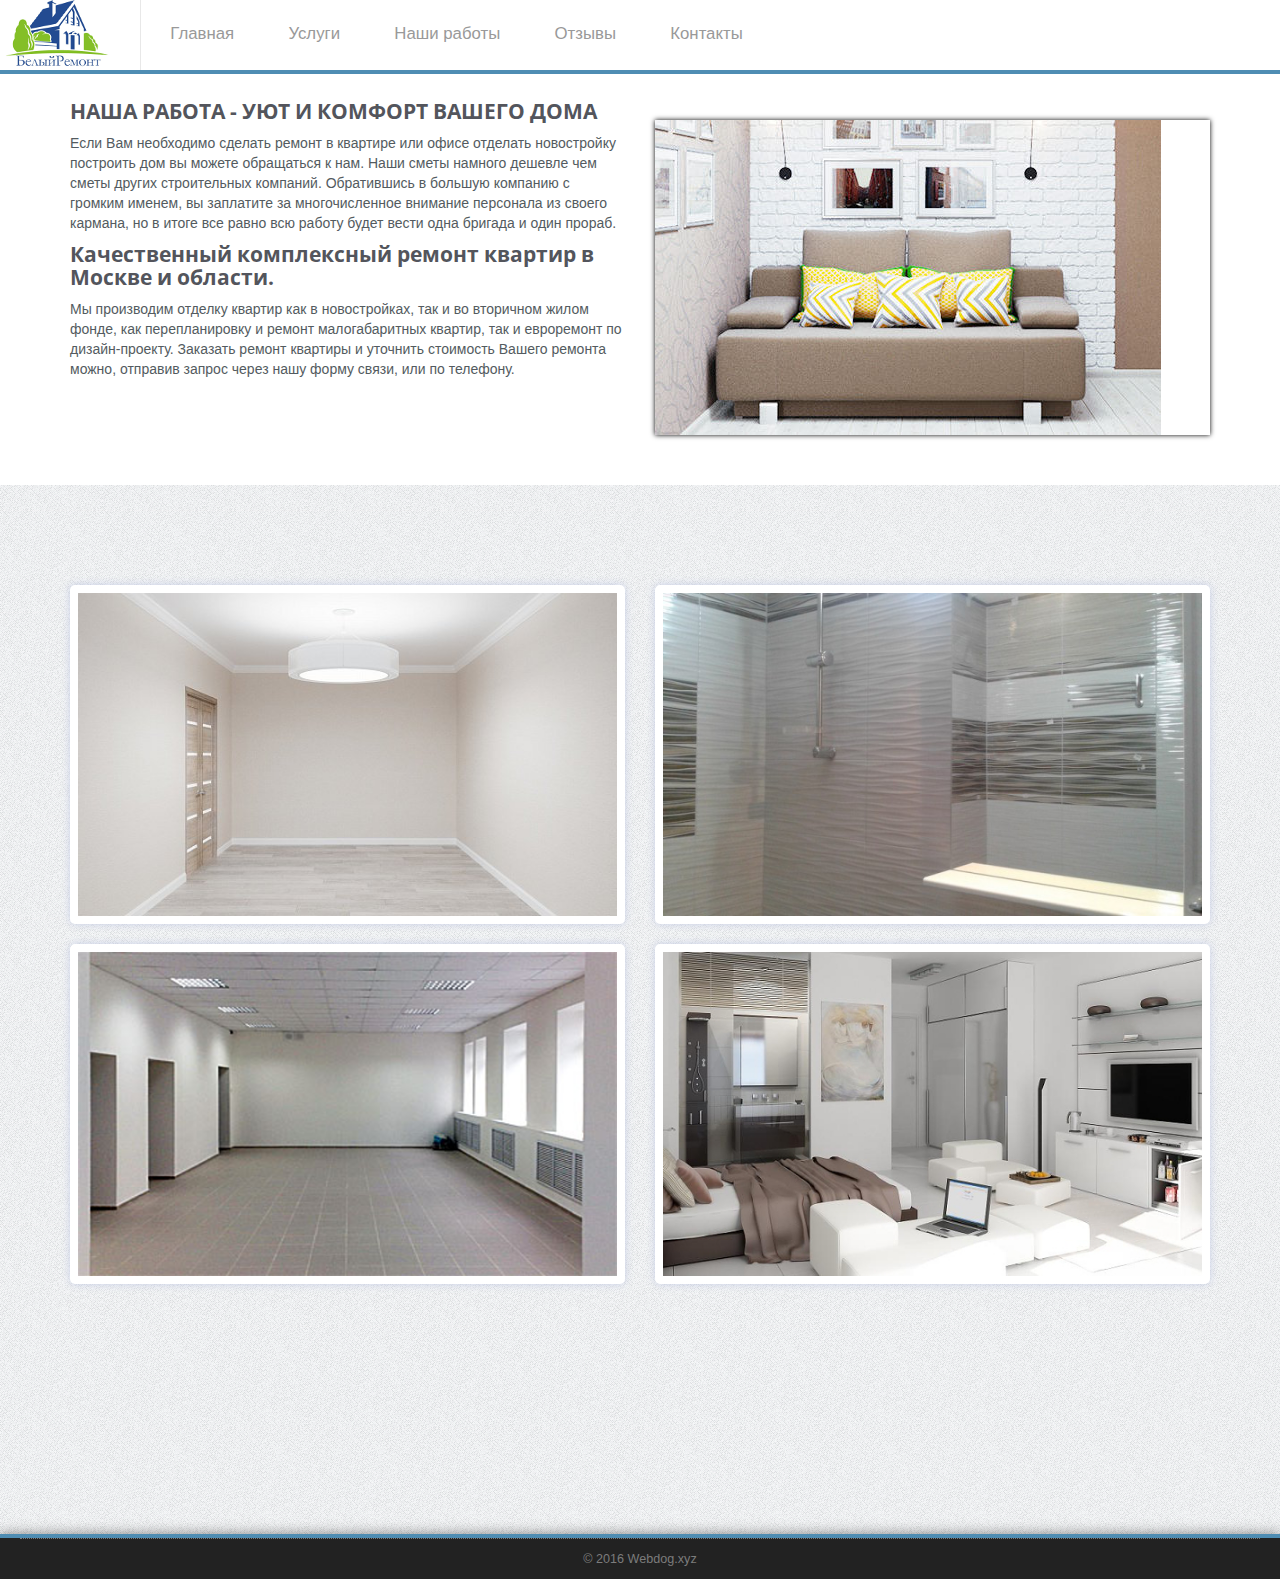
<file: Белый ремонт/index.html>
<!DOCTYPE html>
<!--[if lt IE 7]>      <html class="no-js lt-ie9 lt-ie8 lt-ie7"> <![endif]-->
<!--[if IE 7]>         <html class="no-js lt-ie9 lt-ie8"> <![endif]-->
<!--[if IE 8]>         <html class="no-js lt-ie9"> <![endif]-->
<!--[if gt IE 8]><!--> <html class="no-js"> <!--<![endif]-->
    <head>
        <meta charset="utf-8">
        <meta http-equiv="X-UA-Compatible" content="IE=edge,chrome=1">
        <title>Белый ремонт. Ремонт Вашего дома!</title>
        <meta name="description" content="">
        <meta name="viewport" content="width=device-width">

        <link rel="stylesheet" href="css/bootstrap.min.css">
        <link rel="stylesheet" href="css/icomoon-social.css">
        <link href='http://fonts.googleapis.com/css?family=Open+Sans:400,700,600,800' rel='stylesheet' type='text/css'>

        <link rel="stylesheet" href="css/leaflet.css" />
		<!--[if lte IE 8]>
		    <link rel="stylesheet" href="css/leaflet.ie.css" />
		<![endif]-->
		<link rel="stylesheet" href="css/main.css">

        <script src="js/modernizr-2.6.2-respond-1.1.0.min.js"></script>
        <script src="http://ajax.googleapis.com/ajax/libs/jquery/1.9.1/jquery.min.js"></script>
        <script>window.jQuery || document.write('<script src="js/jquery-1.9.1.min.js"><\/script>')</script>
        <script src="js/bootstrap.min.js"></script>
        <script src="http://cdn.leafletjs.com/leaflet-0.5.1/leaflet.js"></script>
        <script src="js/jquery.fitvids.js"></script>
        <script src="js/jquery.sequence-min.js"></script>
        <script src="js/jquery.bxslider.js"></script>
        <script src="js/main-menu.js"></script>
        <script src="js/template.js"></script>
    </head>
    <body>
        <!--[if lt IE 7]>
            <p class="chromeframe">You are using an <strong>outdated</strong> browser. Please <a href="http://browsehappy.com/">upgrade your browser</a> or <a href="http://www.google.com/chromeframe/?redirect=true">activate Google Chrome Frame</a> to improve your experience.</p>
        <![endif]-->
        

        <!-- Navigation & Logo-->
        <div class="mainmenu-wrapper">
		        <nav id="mainmenu" class="mainmenu">
					<ul>
						<li class="logo-wrapper"><a href="index.html"><img src="images/logo.png" alt="Белый ремонт"></a></li>
						<li>
							<a href="index.html">Главная</a>
						</li>
						<li>
							<a href="uslugi.html">Услуги</a>
						</li>
						<li>	
							<a href="work.html">Наши работы</a>
						</li>
						<li>	
							<a href="otziv.html">Отзывы</a>
						</li>
						<li>	
							<a href="contact.html">Контакты</a>
						</li>
					</ul>
				</nav>

		</div>
		
        <div class="section section-white">
	    	<div class="container">
				<div class="row">
					<div class="col-md-6">
						<h3>НАША РАБОТА - УЮТ И КОМФОРТ ВАШЕГО ДОМА</h3>
						<p>
							Если Вам необходимо сделать ремонт в квартире или офисе отделать новостройку построить дом вы можете обращаться к нам. Наши сметы намного дешевле чем сметы других строительных компаний. Обратившись в большую компанию с громким именем, вы заплатите за многочисленное внимание персонала из своего кармана, но в итоге все равно всю работу будет вести одна бригада и один прораб.
						</p>

						<h3>Качественный комплексный ремонт квартир в Москве и области.</h3>
						<p>
							Мы производим отделку квартир как в новостройках, так и во вторичном жилом фонде, как перепланировку и ремонт малогабаритных квартир, так и евроремонт по дизайн-проекту. Заказать ремонт квартиры и уточнить стоимость Вашего ремонта можно, отправив запрос через нашу форму связи, или по телефону.
						</p>
					</div>
					<div class="col-md-6">
						<div class="video-wrapper">
							<img src="images/top-pic.jpg">
						    </div>
						</div>
					</div>
				</div>
			</div>

<div class="section">
    <div class="container">
        <div class="row">
        <div class="col-sm-6">
						<div class="portfolio-item">
							<div class="portfolio-image">
								<a href="page-portfolio-item.html"><img src="images/001.png" alt="Project Name"></a>
							</div>
							<div class="portfolio-info-fade">
								<ul>
									<li class="portfolio-project-name">КОСМЕТИЧЕСКИЙ РЕМОНТ КВАРТИР</li>
									<li>Давно не делали ремонт и хотите освежить интерьер своей квартиры или отдельного помещения? Тогда вы зашли по адресу, обратившись к нам вы получите качественный ремонт за разумные деньги.</li>
									<li>Стоимость косметического ремонта минимальна и колеблется в диапазоне от 2500 до 3500 рублей за м2 по площади пола помещения.</li>
								</ul>
							</div>
						</div>
					</div>
       <div class="col-sm-6">
						<div class="portfolio-item">
							<div class="portfolio-image">
								<a href="page-portfolio-item.html"><img src="images/002.png" alt="Project Name"></a>
							</div>
							<div class="portfolio-info-fade">
								<ul>
									<li class="portfolio-project-name">РЕМОНТ ВАННОЙ КОМНАТЫ</li>
									<li> Вы задумали провести ремонт ванной комнаты в вашем доме, специалисты компании "Белый ремонт" помогут справиться  с решением данной задачи. Имея в своем распоряжении современные инструменты, а также обладая достаточным опытом проведения подобных работ, наши специалисты выполнят все необходимые мероприятия по ремонту вашей ванной комнаты.</li>
									</ul>
							</div>
						</div>
					</div>
       <div class="col-sm-6">
						<div class="portfolio-item">
							<div class="portfolio-image">
								<a href="page-portfolio-item.html"><img src="images/007.png" alt="Project Name"></a>
							</div>
							<div class="portfolio-info-fade">
								<ul>
									<li class="portfolio-project-name">РЕМОНТ КОММЕРЧЕСКИХ ПОМЕЩЕНИЙ</li>
									<li>Наша компания делает качественную  отделку и ремонт нежилых помещений различного назначения:  спортивные залы, крытые бассейны, офисы, рестораны, магазины, салоны красоты, офисные здания, торговые центры, складские помещения, медицинские центры, больницы, поликлиники, пансионаты, санатории и т.д.</li>
									</ul>
							</div>
						</div>
					</div>
       <div class="col-sm-6">
						<div class="portfolio-item">
							<div class="portfolio-image">
								<a href="page-portfolio-item.html"><img src="images/003.png" alt="Project Name"></a>
							</div>
							<div class="portfolio-info-fade">
								<ul>
									<li class="portfolio-project-name">Капитальный ремонт квартиры</li>
									<li>Капитальный ремонт квартиры – это сложный и трудоемкий процесс. Если вы поняли, что вам необходим именно такой вид ремонта, то вы зашли по адресу. Специалистами компании «Белый ремонт» накоплен большой опыт в сфере ремонта жилья, и в конце нашей совместной работы вы получите великолепный результат и испытаете массу положительных эмоции от нового облика вашего дома. Стоимость работ по капитальному ремонту квартир колеблется в диапазоне от 6500 до 9000 рублей за м2 по площади пола ремонтируемого помещения.</li>
									
								</ul>
							</div>
						</div>
					</div>
       
        
        </div>
    </div>
</div>

		
	    <!-- Footer -->
	    <div class="footer">
            <div class="row">
		    		<div class="col-md-12">
		    			<div class="footer-copyright">&copy; 2016 Webdog.xyz </div>
		    		</div>
            </div>
        </div>
	    


    </body>
</html>
</file>
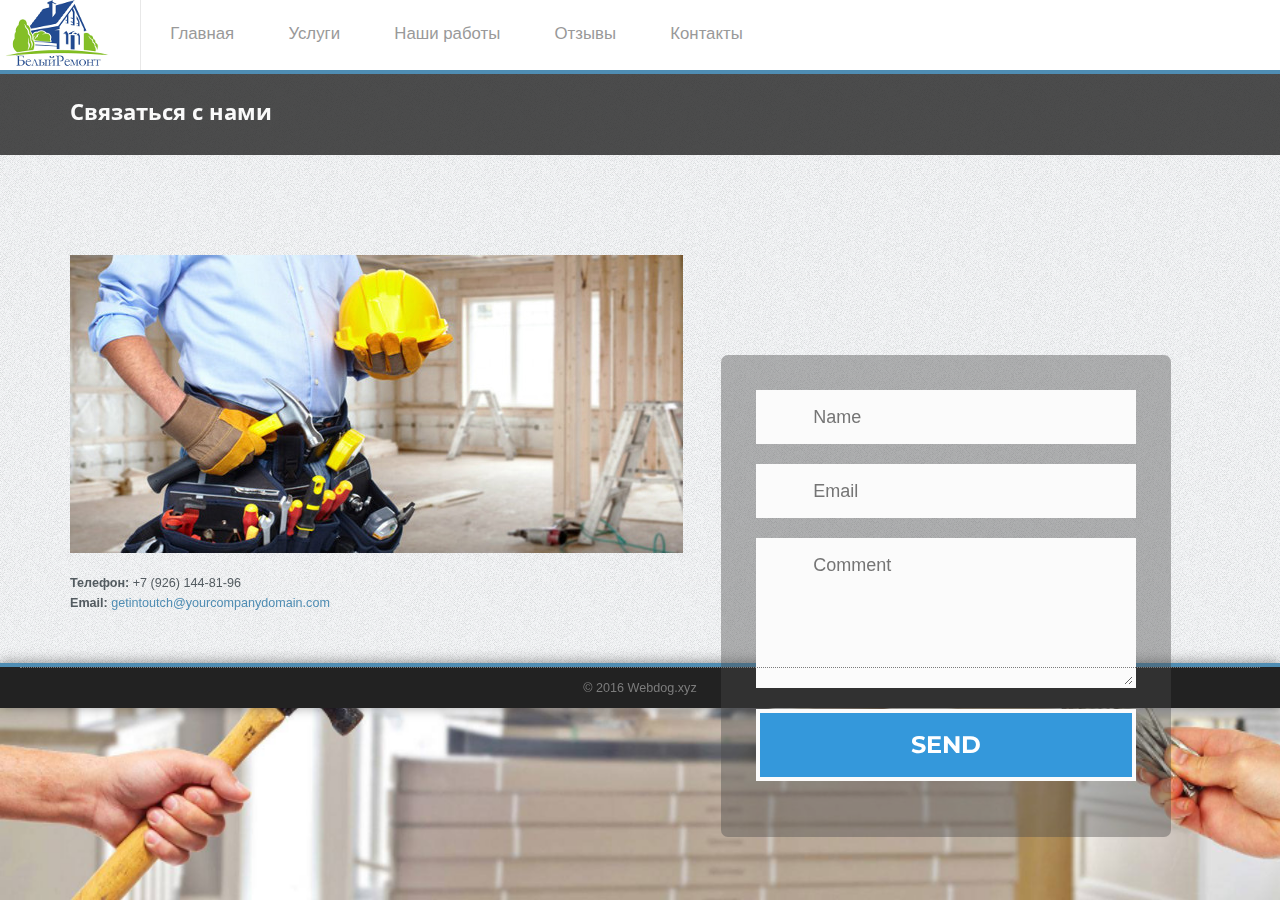
<file: contact-2.html>
<!DOCTYPE html>
<!--[if lt IE 7]>      <html class="no-js lt-ie9 lt-ie8 lt-ie7"> <![endif]-->
<!--[if IE 7]>         <html class="no-js lt-ie9 lt-ie8"> <![endif]-->
<!--[if IE 8]>         <html class="no-js lt-ie9"> <![endif]-->
<!--[if gt IE 8]><!--> <html class="no-js"> <!--<![endif]-->
    <head>
        <meta charset="utf-8">
        <meta http-equiv="X-UA-Compatible" content="IE=edge,chrome=1">
        <title>Белый ремонт. Ремонт Вашего дома!</title>
        <meta name="description" content="">
        <meta name="viewport" content="width=device-width">

        <link rel="stylesheet" href="css/bootstrap.min.css">
        <link rel="stylesheet" href="css/icomoon-social.css">
        <link href='http://fonts.googleapis.com/css?family=Open+Sans:400,700,600,800' rel='stylesheet' type='text/css'>
        <link rel="stylesheet" href="css/mail.css" />
		<!--[if lte IE 8]>
		    <link rel="stylesheet" href="css/leaflet.ie.css" />
		<![endif]-->
		<link rel="stylesheet" href="css/main.css">

        <script src="js/modernizr-2.6.2-respond-1.1.0.min.js"></script>
        <script src="http://ajax.googleapis.com/ajax/libs/jquery/1.9.1/jquery.min.js"></script>
        <script>window.jQuery || document.write('<script src="js/jquery-1.9.1.min.js"><\/script>')</script>
        <script src="js/bootstrap.min.js"></script>
        <script src="http://cdn.leafletjs.com/leaflet-0.5.1/leaflet.js"></script>
        <script src="js/jquery.fitvids.js"></script>
        <script src="js/jquery.sequence-min.js"></script>
        <script src="js/jquery.bxslider.js"></script>
        <script src="js/main-menu.js"></script>
        <script src="js/template.js"></script>
    </head>
    <body>
        <!--[if lt IE 7]>
            <p class="chromeframe">You are using an <strong>outdated</strong> browser. Please <a href="http://browsehappy.com/">upgrade your browser</a> or <a href="http://www.google.com/chromeframe/?redirect=true">activate Google Chrome Frame</a> to improve your experience.</p>
        <![endif]-->
        

        <!-- Navigation & Logo-->
            <div class="mainmenu-wrapper">
		        <nav id="mainmenu" class="mainmenu">
					<ul>
						<li class="logo-wrapper"><a href="index.html"><img src="images/logo.png" alt="Белый ремонт"></a></li>
						<li>
							<a href="index.html">Главная</a>
						</li>
						<li>
							<a href="uslugi.html">Услуги</a>
						</li>
						<li>	
							<a href="work.html">Наши работы</a>
						</li>
						<li>	
							<a href="otziv.html">Отзывы</a>
						</li>
						<li>	
							<a href="contact.html">Контакты</a>
						</li>
					</ul>
				</nav>
            </div>
		
       <div class="section section-breadcrumbs">
			<div class="container">
				<div class="row">
					<div class="col-md-6">
						<h1>Связаться с нами</h1>
					</div>
				</div>
			</div>
		</div>
        
        <div class="section">
	    	<div class="container">
	        	<div class="row">
	        		<div class="col-sm-7">
                   <div class="portfolio-image">
								<a href=""><img src="images/remont-i-otdelka.jpg" alt="Косметический ремонт"></a>
							</div>
	        		   
	        			<!-- Contact Info -->
	        			<p class="contact-us-details">
	        				
	        				<b>Телефон:</b> +7 (926) 144-81-96<br/>
	        				<b>Email:</b> <a href="mailto:getintoutch@yourcompanydomain.com">getintoutch@yourcompanydomain.com</a>
	        			</p>
	        			<!-- End Contact Info -->
	        		</div>
	        		<div class="col-sm-5">
	   <div id="form-main">
            <div id="form-div">
                    <form class="form" id="form1">

                      <p class="name">
                        <input name="name" type="text" class="validate[required,custom[onlyLetter],length[0,100]] feedback-input" placeholder="Name" id="name" />
                      </p>

                      <p class="email">
                        <input name="email" type="text" class="validate[required,custom[email]] feedback-input" id="email" placeholder="Email" />
                      </p>

                      <p class="text">
                        <textarea name="text" class="validate[required,length[6,300]] feedback-input" id="comment" placeholder="Comment"></textarea>
                      </p>

                    <div class="submit">
                        <input type="submit" value="SEND" id="button-blue"/>
                        <div class="ease"></div>
                    </div>
                    </form>
                </div>
        </div>
		        		<!-- End Contact Info -->
	        		</div>
	        	</div>
	    	</div>
	    </div>

		
	    <!-- Footer -->
	    <div class="footer">
            <div class="row">
		    		<div class="col-md-12">
		    			<div class="footer-copyright">&copy; 2016 Webdog.xyz </div>
		    		</div>
            </div>
        </div>
	    


    </body>
</html>
</file>
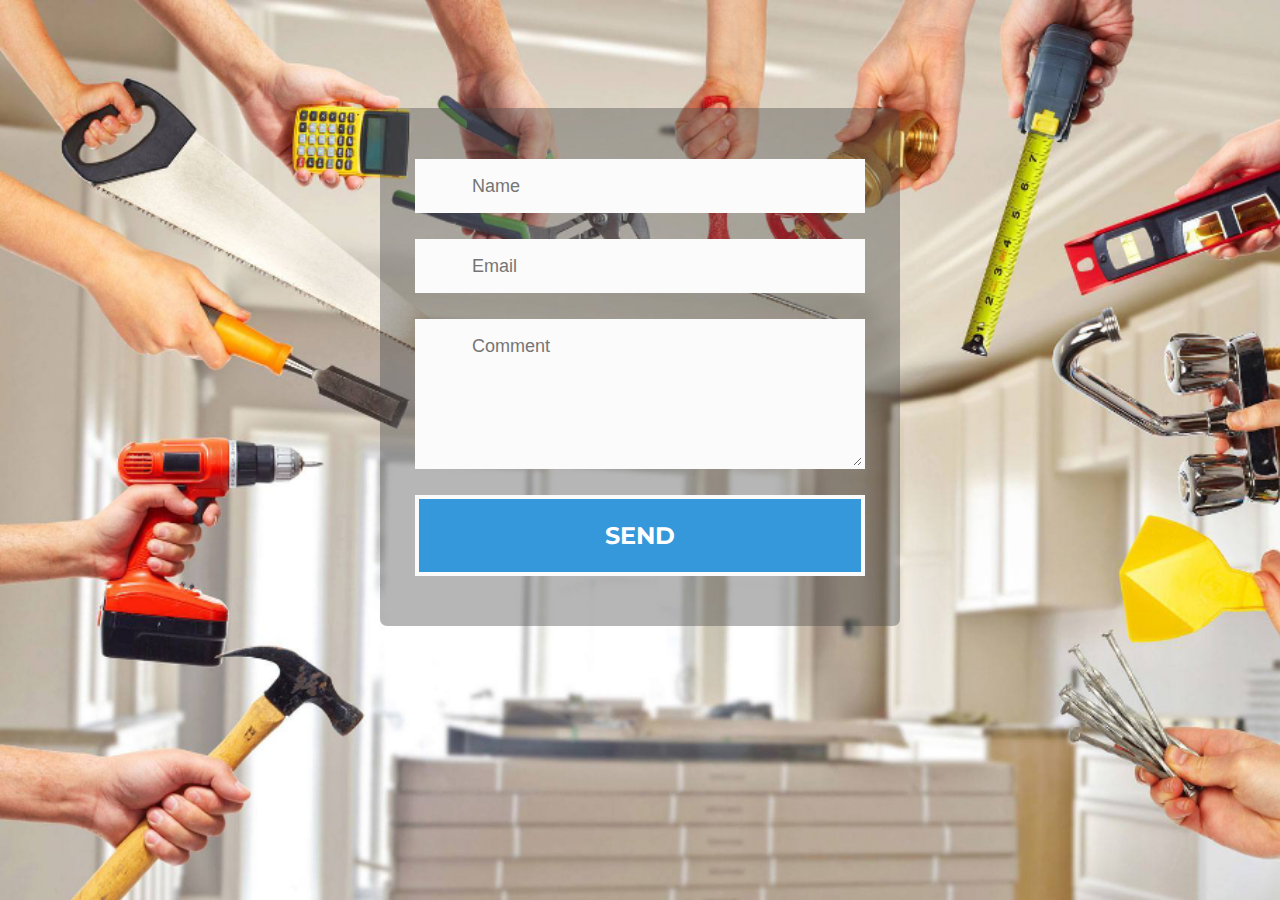
<file: mail.html>
<!DOCTYPE html>
<html lang="en">
<head>
    <meta charset="UTF-8">
    <title>Document</title>
    <link lang="ru">
    <link rel="stylesheet" href="css/mail.css">
</head>
<body>
   <div id="form-main">
  <div id="form-div">
    <form class="form" id="form1">
      
      <p class="name">
        <input name="name" type="text" class="validate[required,custom[onlyLetter],length[0,100]] feedback-input" placeholder="Name" id="name" />
      </p>
      
      <p class="email">
        <input name="email" type="text" class="validate[required,custom[email]] feedback-input" id="email" placeholder="Email" />
      </p>
      
      <p class="text">
        <textarea name="text" class="validate[required,length[6,300]] feedback-input" id="comment" placeholder="Comment"></textarea>
      </p>
      
      
      <div class="submit">
        <input type="submit" value="SEND" id="button-blue"/>
        <div class="ease"></div>
      </div>
    </form>
  </div>
    
</body>
</html>
</file>
<file: Белый ремонт/css/icomoon-social.css>
.icon-google-plus,.icon-facebook,.icon-twitter,.icon-vimeo2,.icon-flickr,.icon-picassa,.icon-dribbble,.icon-github,.icon-wordpress,.icon-blogger,.icon-tumblr,.icon-soundcloud,.icon-linkedin,.icon-lastfm,.icon-stumbleupon,.icon-pinterest {
	display: inline-block;
	width: 16px;
	height: 16px;
	background-image: url(../img/icomoon-social.png);
	background-repeat: no-repeat;
}
.icon-google-plus {
	background-position: 0 0;
}
.icon-facebook {
	background-position: -32px 0;
}
.icon-twitter {
	background-position: -64px 0;
}
.icon-vimeo2 {
	background-position: -96px 0;
}
.icon-flickr {
	background-position: -128px 0;
}
.icon-picassa {
	background-position: -160px 0;
}
.icon-dribbble {
	background-position: -192px 0;
}
.icon-github {
	background-position: -224px 0;
}
.icon-wordpress {
	background-position: -256px 0;
}
.icon-blogger {
	background-position: -288px 0;
}
.icon-tumblr {
	background-position: -320px 0;
}
.icon-soundcloud {
	background-position: -352px 0;
}
.icon-linkedin {
	background-position: -384px 0;
}
.icon-lastfm {
	background-position: -416px 0;
}
.icon-stumbleupon {
	background-position: -448px 0;
}
.icon-pinterest {
	background-position: -480px 0;
}
</file>
<file: Белый ремонт/css/leaflet.css>
/* required styles */

.leaflet-map-pane,
.leaflet-tile,
.leaflet-marker-icon,
.leaflet-marker-shadow,
.leaflet-tile-pane,
.leaflet-overlay-pane,
.leaflet-shadow-pane,
.leaflet-marker-pane,
.leaflet-popup-pane,
.leaflet-overlay-pane svg,
.leaflet-zoom-box,
.leaflet-image-layer,
.leaflet-layer {
	position: absolute;
	left: 0;
	top: 0;
	}
.leaflet-container {
	overflow: hidden;
	-ms-touch-action: none;
	}
.leaflet-tile,
.leaflet-marker-icon,
.leaflet-marker-shadow {
	-webkit-user-select: none;
	   -moz-user-select: none;
	        user-select: none;
	}
.leaflet-marker-icon,
.leaflet-marker-shadow {
	display: block;
	}
/* map is broken in FF if you have max-width: 100% on tiles */
.leaflet-container img {
	max-width: none !important;
	}
/* stupid Android 2 doesn't understand "max-width: none" properly */
.leaflet-container img.leaflet-image-layer {
	max-width: 15000px !important;
	}
.leaflet-tile {
	filter: inherit;
	visibility: hidden;
	}
.leaflet-tile-loaded {
	visibility: inherit;
	}
.leaflet-zoom-box {
	width: 0;
	height: 0;
	}

.leaflet-tile-pane    { z-index: 2; }
.leaflet-objects-pane { z-index: 3; }
.leaflet-overlay-pane { z-index: 4; }
.leaflet-shadow-pane  { z-index: 5; }
.leaflet-marker-pane  { z-index: 6; }
.leaflet-popup-pane   { z-index: 7; }


/* control positioning */

.leaflet-control {
	position: relative;
	z-index: 7;
	pointer-events: auto;
	}
.leaflet-top,
.leaflet-bottom {
	position: absolute;
	z-index: 1000;
	pointer-events: none;
	}
.leaflet-top {
	top: 0;
	}
.leaflet-right {
	right: 0;
	}
.leaflet-bottom {
	bottom: 0;
	}
.leaflet-left {
	left: 0;
	}
.leaflet-control {
	float: left;
	clear: both;
	}
.leaflet-right .leaflet-control {
	float: right;
	}
.leaflet-top .leaflet-control {
	margin-top: 10px;
	}
.leaflet-bottom .leaflet-control {
	margin-bottom: 10px;
	}
.leaflet-left .leaflet-control {
	margin-left: 10px;
	}
.leaflet-right .leaflet-control {
	margin-right: 10px;
	}


/* zoom and fade animations */

.leaflet-fade-anim .leaflet-tile,
.leaflet-fade-anim .leaflet-popup {
	opacity: 0;
	-webkit-transition: opacity 0.2s linear;
	   -moz-transition: opacity 0.2s linear;
	     -o-transition: opacity 0.2s linear;
	        transition: opacity 0.2s linear;
	}
.leaflet-fade-anim .leaflet-tile-loaded,
.leaflet-fade-anim .leaflet-map-pane .leaflet-popup {
	opacity: 1;
	}

.leaflet-zoom-anim .leaflet-zoom-animated {
	-webkit-transition: -webkit-transform 0.25s cubic-bezier(0,0,0.25,1);
	   -moz-transition:    -moz-transform 0.25s cubic-bezier(0,0,0.25,1);
	     -o-transition:      -o-transform 0.25s cubic-bezier(0,0,0.25,1);
	        transition:         transform 0.25s cubic-bezier(0,0,0.25,1);
	}
.leaflet-zoom-anim .leaflet-tile,
.leaflet-pan-anim .leaflet-tile,
.leaflet-touching .leaflet-zoom-animated {
	-webkit-transition: none;
	   -moz-transition: none;
	     -o-transition: none;
	        transition: none;
	}

.leaflet-zoom-anim .leaflet-zoom-hide {
	visibility: hidden;
	}


/* cursors */

.leaflet-clickable {
	cursor: pointer;
	}
.leaflet-container {
	cursor: -webkit-grab;
	cursor:    -moz-grab;
	}
.leaflet-popup-pane,
.leaflet-control {
	cursor: auto;
	}
.leaflet-dragging,
.leaflet-dragging .leaflet-clickable,
.leaflet-dragging .leaflet-container {
	cursor: move;
	cursor: -webkit-grabbing;
	cursor:    -moz-grabbing;
	}


/* visual tweaks */

.leaflet-container {
	background: #ddd;
	outline: 0;
	}
.leaflet-container a {
	color: #0078A8;
	}
.leaflet-container a.leaflet-active {
	outline: 2px solid orange;
	}
.leaflet-zoom-box {
	border: 2px dotted #05f;
	background: white;
	opacity: 0.5;
	}


/* general typography */
.leaflet-container {
	font: 12px/1.5 "Helvetica Neue", Arial, Helvetica, sans-serif;
	}


/* general toolbar styles */

.leaflet-bar {
	box-shadow: 0 0 8px rgba(0,0,0,0.4);
	border: 1px solid #888;
	-webkit-border-radius: 5px;
	        border-radius: 5px;
	}
.leaflet-bar-part {
	background-color: rgba(255, 255, 255, 0.8);
	border-bottom: 1px solid #aaa;
	}
.leaflet-bar-part-top {
	-webkit-border-radius: 4px 4px 0 0;
	        border-radius: 4px 4px 0 0;
	}
.leaflet-bar-part-bottom {
	-webkit-border-radius: 0 0 4px 4px;
	        border-radius: 0 0 4px 4px;
	border-bottom: none;
	}

.leaflet-touch .leaflet-bar {
	-webkit-border-radius: 10px;
	        border-radius: 10px;
	}
.leaflet-touch .leaflet-bar-part {
	border-bottom: 4px solid rgba(0,0,0,0.3);
	}
.leaflet-touch .leaflet-bar-part-top {
	-webkit-border-radius: 7px 7px 0 0;
	        border-radius: 7px 7px 0 0;
	}
.leaflet-touch .leaflet-bar-part-bottom {
	-webkit-border-radius: 0 0 7px 7px;
	        border-radius: 0 0 7px 7px;
	border-bottom: none;
	}


/* zoom control */

.leaflet-container .leaflet-control-zoom {
	margin-left: 13px;
	margin-top: 12px;
	}
.leaflet-control-zoom a {
	width: 22px;
	height: 22px;
	text-align: center;
	text-decoration: none;
	color: black;
	}
.leaflet-control-zoom a,
.leaflet-control-layers-toggle {
	background-position: 50% 50%;
	background-repeat: no-repeat;
	display: block;
	}
.leaflet-control-zoom a:hover {
	background-color: #fff;
	color: #777;
	}
.leaflet-control-zoom-in {
	font: bold 18px/24px Arial, Helvetica, sans-serif;
	}
.leaflet-control-zoom-out {
	font: bold 23px/20px Tahoma, Verdana, sans-serif;
	}
.leaflet-control-zoom a.leaflet-control-zoom-disabled {
	cursor: default;
	background-color: rgba(255, 255, 255, 0.8);
	color: #bbb;
	}

.leaflet-touch .leaflet-control-zoom a {
	width: 30px;
	height: 30px;
	}
.leaflet-touch .leaflet-control-zoom-in {
	font-size: 24px;
	line-height: 29px;
	}
.leaflet-touch .leaflet-control-zoom-out {
	font-size: 28px;
	line-height: 24px;
	}

/* layers control */

.leaflet-control-layers {
	box-shadow: 0 1px 7px rgba(0,0,0,0.4);
	background: #f8f8f9;
	-webkit-border-radius: 8px;
	        border-radius: 8px;
	}
.leaflet-control-layers-toggle {
	background-image: url(images/layers.png);
	width: 36px;
	height: 36px;
	}
.leaflet-touch .leaflet-control-layers-toggle {
	width: 44px;
	height: 44px;
	}
.leaflet-control-layers .leaflet-control-layers-list,
.leaflet-control-layers-expanded .leaflet-control-layers-toggle {
	display: none;
	}
.leaflet-control-layers-expanded .leaflet-control-layers-list {
	display: block;
	position: relative;
	}
.leaflet-control-layers-expanded {
	padding: 6px 10px 6px 6px;
	color: #333;
	background: #fff;
	}
.leaflet-control-layers-selector {
	margin-top: 2px;
	position: relative;
	top: 1px;
	}
.leaflet-control-layers label {
	display: block;
	}
.leaflet-control-layers-separator {
	height: 0;
	border-top: 1px solid #ddd;
	margin: 5px -10px 5px -6px;
	}


/* attribution and scale controls */

.leaflet-container .leaflet-control-attribution {
	background-color: rgba(255, 255, 255, 0.7);
	box-shadow: 0 0 5px #bbb;
	margin: 0;
	}
.leaflet-control-attribution,
.leaflet-control-scale-line {
	padding: 0 5px;
	color: #333;
	}
.leaflet-container .leaflet-control-attribution,
.leaflet-container .leaflet-control-scale {
	font-size: 11px;
	}
.leaflet-left .leaflet-control-scale {
	margin-left: 5px;
	}
.leaflet-bottom .leaflet-control-scale {
	margin-bottom: 5px;
	}
.leaflet-control-scale-line {
	border: 2px solid #777;
	border-top: none;
	color: black;
	line-height: 1.1;
	padding: 2px 5px 1px;
	font-size: 11px;
	text-shadow: 1px 1px 1px #fff;
	background-color: rgba(255, 255, 255, 0.5);
	box-shadow: 0 -1px 5px rgba(0, 0, 0, 0.2);
	white-space: nowrap;
	overflow: hidden;
	}
.leaflet-control-scale-line:not(:first-child) {
	border-top: 2px solid #777;
	border-bottom: none;
	margin-top: -2px;
	box-shadow: 0 2px 5px rgba(0, 0, 0, 0.2);
	}
.leaflet-control-scale-line:not(:first-child):not(:last-child) {
	border-bottom: 2px solid #777;
	}

.leaflet-touch .leaflet-control-attribution,
.leaflet-touch .leaflet-control-layers,
.leaflet-touch .leaflet-control-zoom {
	box-shadow: none;
	}
.leaflet-touch .leaflet-control-layers,
.leaflet-touch .leaflet-control-zoom {
	border: 4px solid rgba(0,0,0,0.3);
	}


/* popup */

.leaflet-popup {
	position: absolute;
	text-align: center;
	}
.leaflet-popup-content-wrapper {
	padding: 1px;
	text-align: left;
	-webkit-border-radius: 20px;
	        border-radius: 20px;
	}
.leaflet-popup-content {
	margin: 14px 20px;
	line-height: 1.4;
	}
.leaflet-popup-content p {
	margin: 18px 0;
	}
.leaflet-popup-tip-container {
	margin: 0 auto;
	width: 40px;
	height: 20px;
	position: relative;
	overflow: hidden;
	}
.leaflet-popup-tip {
	width: 15px;
	height: 15px;
	padding: 1px;

	margin: -8px auto 0;

	-webkit-transform: rotate(45deg);
	   -moz-transform: rotate(45deg);
	    -ms-transform: rotate(45deg);
	     -o-transform: rotate(45deg);
	        transform: rotate(45deg);
	}
.leaflet-popup-content-wrapper, .leaflet-popup-tip {
	background: white;

	box-shadow: 0 3px 14px rgba(0,0,0,0.4);
	}
.leaflet-container a.leaflet-popup-close-button {
	position: absolute;
	top: 0;
	right: 0;
	padding: 4px 5px 0 0;
	text-align: center;
	width: 18px;
	height: 14px;
	font: 16px/14px Tahoma, Verdana, sans-serif;
	color: #c3c3c3;
	text-decoration: none;
	font-weight: bold;
	background: transparent;
	}
.leaflet-container a.leaflet-popup-close-button:hover {
	color: #999;
	}
.leaflet-popup-scrolled {
	overflow: auto;
	border-bottom: 1px solid #ddd;
	border-top: 1px solid #ddd;
	}


/* div icon */

.leaflet-div-icon {
	background: #fff;
	border: 1px solid #666;
	}
.leaflet-editing-icon {
	-webkit-border-radius: 2px;
	        border-radius: 2px;
	}
</file>
<file: Белый ремонт/css/leaflet.ie.css>
.leaflet-vml-shape {
	width: 1px;
	height: 1px;
	}
.lvml {
	behavior: url(#default#VML);
	display: inline-block;
	position: absolute;
	}

.leaflet-control {
	display: inline;
	}

.leaflet-popup-tip {
	width: 21px;
	_width: 27px;
	margin: 0 auto;
	_margin-top: -3px;

	filter: progid:DXImageTransform.Microsoft.Matrix(M11=0.70710678, M12=0.70710678, M21=-0.70710678, M22=0.70710678);
	-ms-filter: "progid:DXImageTransform.Microsoft.Matrix(M11=0.70710678, M12=0.70710678, M21=-0.70710678, M22=0.70710678)";
	}
.leaflet-popup-tip-container {
	margin-top: -1px;
	}
.leaflet-popup-content-wrapper, .leaflet-popup-tip {
	border: 1px solid #999;
	}
.leaflet-popup-content-wrapper {
	zoom: 1;
	}

.leaflet-control-zoom,
.leaflet-control-layers {
	border: 3px solid #999;
	}
.leaflet-control-zoom a {
	background-color: #eee;
	}
.leaflet-control-zoom a:hover {
	background-color: #fff;
	}
.leaflet-control-layers-toggle {
	}
.leaflet-control-attribution,
.leaflet-control-layers,
.leaflet-control-scale-line {
	background: white;
	}
.leaflet-zoom-box {
	filter: alpha(opacity=50);
	}
.leaflet-control-attribution {
	border-top: 1px solid #bbb;
	border-left: 1px solid #bbb;
	}
</file>
<file: Белый ремонт/css/main.css>
/*--------------------------------------------------------------------------
	General Style
--------------------------------------------------------------------------*/
body {
  background: url(../img/page-background.png);
}
.section {
  padding: 30px 0;
  -webkit-transform: translateZ(0);
  -moz-transform: translateZ(0);
  -o-transform: translateZ(0);
  -ms-transform: translateZ(0);
  transform: translateZ(0);
    margin-top: 70px
}
.section-white {
  background: #FFF;
  margin-top: 70px;
}
.section .container:first-child h1,
.section .container:first-child h2,
.section .container:first-child h3 {
  margin-top: 0;
  font-weight: 700;
}
.input-micro {
  width: 50px;
  margin-bottom: 0 !important;
}
textarea:focus,
input[type="text"]:focus,
input[type="password"]:focus,
input[type="datetime"]:focus,
input[type="datetime-local"]:focus,
input[type="date"]:focus,
input[type="month"]:focus,
input[type="time"]:focus,
input[type="week"]:focus,
input[type="number"]:focus,
input[type="email"]:focus,
input[type="url"]:focus,
input[type="search"]:focus,
input[type="tel"]:focus,
input[type="color"]:focus,
.uneditable-input:focus {
  border-color: rgba(79, 141, 179, 0.8);
  outline: 0;
  outline: thin dotted \9;
  /* IE6-9 */
  -webkit-box-shadow: inset 0 1px 1px rgba(0,0,0,.075), 0 0 8px rgba(79, 141, 179, 0.6);
  -moz-box-shadow: inset 0 1px 1px rgba(0,0,0,.075), 0 0 8px rgba(79, 141, 179, 0.6);
  box-shadow: inset 0 1px 1px rgba(0,0,0,.075), 0 0 8px rgba(79, 141, 179, 0.6);
  color: inset 0 1px 1px rgba(0,0,0,.075), 0 0 8px rgba(79, 141, 179, 0.6);
}
ul.no-list-style {
  list-style-type: none;
  margin-left: 0;
}
ul.no-list-style li {
  line-height: 28px;
}
div[class*="span"] {
  -webkit-transition: all .4s linear;
  -moz-transition: all .4s linear;
  -o-transition: all .4s linear;
  -ms-transition: all .4s linear;
  transition: all .4s linear;
}
/*--------------------------------------------------------------------------
	Typography Style
--------------------------------------------------------------------------*/
body {
  font-family: Arial, Helvetica, sans-serif;
  font-size: 14px;
  line-height: 20px;
  color: #535b60;
}
h1 {
  color: #53555c;
  font-family: 'Open Sans', sans-serif;
  font-weight: 800;
}
h2 {
  color: #53555c;
  font-family: 'Open Sans', sans-serif;
  font-size: 2em;
  border-bottom: 2px solid #53555c;
  line-height: 1.5em;
  margin: 30px 0;
  padding-left: 10px;
}
h3 {
  font-family: 'Open Sans', sans-serif;
  color: #53555c;
  font-size: 1.5em;
}
h4 {
  font-family: 'Open Sans', sans-serif;
  color: #53555c;
  margin-bottom: 10px;
}
a {
  color: #4f8db3;
}
a:hover {
  color: #2f556d;
}
/*--------------------------------------------------------------------------
+	Services Style
--------------------------------------------------------------------------*/
/* Multicolumn */
.service-wrapper {
  background: #FFF;
  margin: 20px 10px;
  text-align: center;
  padding: 30px 20px;
  -webkit-border-radius: 5px;
  -webkit-background-clip: padding-box;
  -moz-border-radius: 5px;
  -moz-background-clip: padding;
  border-radius: 5px;
  background-clip: padding-box;
  -webkit-box-shadow: 0 0 3px #999;
  -moz-box-shadow: 0 0 3px #999;
  box-shadow: 0 0 3px #999;
  color: 0 0 3px #999;
}
.service-wrapper h3 {
  font-size: 1.2em;
  margin: 10px 0 !important;
}
.service-wrapper p {
  margin-top: 0;
}
/* Row */
.service-wrapper-row {
  padding: 10px 0;
}
.service-wrapper-row h3 {
  padding-top: 15px;
}
.service-wrapper-row .service-image {
  padding-top: 15px;
  text-align: center;
}
.service-wrapper-row .service-image img {
  max-width: 80%;
  vertical-align: bottom;
  bottom: 0;
  border: 7px solid #FFF;
  -webkit-border-radius: 5px;
  -webkit-background-clip: padding-box;
  -moz-border-radius: 5px;
  -moz-background-clip: padding;
  border-radius: 5px;
  background-clip: padding-box;
  -webkit-box-shadow: 0 0 8px #999;
  -moz-box-shadow: 0 0 8px #999;
  box-shadow: 0 0 8px #999;
  color: 0 0 8px #999;
}
/*--------------------------------------------------------------------------
+	Pricing Table Style
--------------------------------------------------------------------------*/
.pricing-plan {
  float: left;
  text-align: center;
  background: #fafafa;
  position: relative;
  width: 48%;
  margin: 10px 1% 10px 0;
  padding: 20px;
  -webkit-border-radius: 7px;
  -webkit-background-clip: padding-box;
  -moz-border-radius: 7px;
  -moz-background-clip: padding;
  border-radius: 7px;
  background-clip: padding-box;
  -webkit-box-sizing: border-box;
  -moz-box-sizing: border-box;
  box-sizing: border-box;
  -webkit-box-shadow: 0 1px 8px rgba(0, 0, 0, 0.4);
  -moz-box-shadow: 0 1px 8px rgba(0, 0, 0, 0.4);
  box-shadow: 0 1px 8px rgba(0, 0, 0, 0.4);
  color: 0 1px 8px rgba(0, 0, 0, 0.4);
  -webkit-transition: -webkit-box-shadow .25s linear;
  -moz-transition: -moz-box-shadow .25s linear;
  -o-transition: box-shadow .25s linear;
  -ms-transition: box-shadow .25s linear;
  transition: box-shadow .25s linear;
}
.pricing-plan:hover {
  -webkit-box-shadow: 0 0 8px #333;
  -moz-box-shadow: 0 0 8px #333;
  box-shadow: 0 0 8px #333;
  color: 0 0 8px #333;
  z-index: 5;
}
.pricing-plan .pricing-plan-title {
  position: relative;
  margin: -20px -10px 20px;
  padding: 20px;
  line-height: 1;
  font-size: 16px;
  font-weight: bold;
  color: #595f6b;
  border-bottom: 1px dashed #d2d2d2;
}
.pricing-plan .pricing-plan-title:before {
  content: '';
  position: absolute;
  bottom: -1px;
  left: 0;
  right: 0;
  height: 1px;
  background-size: 3px 1px;
  background-image: url([data-uri]);
  background-image: -moz-linear-gradient(left, white, white 33%, #d2d2d2 34%, #d2d2d2);
  background-image: -webkit-linear-gradient(left, white, white 33%, #d2d2d2 34%, #d2d2d2);
  background-image: -o-linear-gradient(left, white, white 33%, #d2d2d2 34%, #d2d2d2);
  background-image: linear-gradient(to right, white, white 33%, #d2d2d2 34%, #d2d2d2);
}
.pricing-plan .pricing-plan-price {
  margin: 0 auto 20px;
  width: 90px;
  height: 90px;
  line-height: 90px;
  font-size: 19px;
  font-weight: bold;
  color: white;
  background: #595f6b;
  -webkit-border-radius: 45px;
  -webkit-background-clip: padding-box;
  -moz-border-radius: 45px;
  -moz-background-clip: padding;
  border-radius: 45px;
  background-clip: padding-box;
}
.pricing-plan .pricing-plan-price span {
  font-size: 12px;
  font-weight: normal;
  color: rgba(255, 255, 255, 0.9);
}
.pricing-plan .pricing-plan-features {
  margin-bottom: 20px;
  margin-left: 0;
  padding: 0;
  line-height: 2;
  font-size: 12px;
  color: #999;
  text-align: center;
  list-style-type: none;
}
.pricing-plan .pricing-plan-features li strong {
  font-weight: bold;
  color: #888;
}
.pricing-plan .pricing-plan-promote {
  margin: 0;
  padding: 40px 20px;
  background-color: white;
  border-width: 2px;
  -webkit-border-radius: 7px;
  -webkit-background-clip: padding-box;
  -moz-border-radius: 7px;
  -moz-background-clip: padding;
  border-radius: 7px;
  background-clip: padding-box;
  z-index: 4;
}
.ribbon-wrapper {
  width: 85px;
  height: 88px;
  overflow: hidden;
  position: absolute;
  top: 0;
  right: 0;
}
.price-ribbon {
  font: bold 15px Sans-Serif;
  color: #333;
  text-align: center;
  text-shadow: rgba(255, 255, 255, 0.5) 0px 1px 0px;
  position: relative;
  padding: 7px 0;
  left: -5px;
  top: 15px;
  width: 120px;
  background-color: #FFF;
  color: #6a6340;
  -webkit-transform: rotate(45deg);
  -moz-transform: rotate(45deg);
  -o-transform: rotate(45deg);
  -ms-transform: rotate(45deg);
  transform: rotate(45deg);
  -webkit-box-shadow: 0px 0px 3px rgba(0,0,0,0.3);
  -moz-box-shadow: 0px 0px 3px rgba(0,0,0,0.3);
  box-shadow: 0px 0px 3px rgba(0,0,0,0.3);
  color: 0px 0px 3px rgba(0,0,0,0.3);
}
.ribbon-green {
  background-color: #BFDC7A;
}
.ribbon-blue {
  background-color: #5ACBFF;
}
.ribbon-orange {
  background-color: #FF9542;
}
.ribbon-red {
  background-color: #FF7373;
}
@media (min-width: 768px) {
  .pricing-plan {
    width: 25%;
    margin: 20px 0;
    padding: 20px;
    -webkit-border-radius: 0;
    -webkit-background-clip: padding-box;
    -moz-border-radius: 0;
    -moz-background-clip: padding;
    border-radius: 0;
    background-clip: padding-box;
  }
  .pricing-plan:first-child {
    -webkit-border-top-left-radius: 7px;
    -moz-border-radius-topleft: 7px;
    border-top-left-radius: 7px;
    -webkit-border-bottom-left-radius: 7px;
    -webkit-background-clip: padding-box;
    -moz-border-radius-bottomleft: 7px;
    -moz-background-clip: padding;
    border-bottom-left-radius: 7px;
    background-clip: padding-box;
  }
  .pricing-plan:last-child {
    border-width: 2px;
    -webkit-border-top-right-radius: 7px;
    -moz-border-radius-topright: 7px;
    border-top-right-radius: 7px;
    -webkit-border-bottom-right-radius: 7px;
    -webkit-background-clip: padding-box;
    -moz-border-radius-bottomright: 7px;
    -moz-background-clip: padding;
    border-bottom-right-radius: 7px;
    background-clip: padding-box;
  }
  .pricing-plan-promote {
    background: #fff;
    padding: 40px;
    margin-top: 0;
    -webkit-border-radius: 7px;
    -webkit-background-clip: padding-box;
    -moz-border-radius: 7px;
    -moz-background-clip: padding;
    border-radius: 7px;
    background-clip: padding-box;
    z-index: 4;
  }
}
/*--------------------------------------------------------------------------
+	Contact Us Style
--------------------------------------------------------------------------*/
#contact-us-map {
  height: 300px;
  -webkit-box-shadow: inset 0 1px #fff,0 0 8px #c8cfe6;
  -moz-box-shadow: inset 0 1px #fff,0 0 8px #c8cfe6;
  box-shadow: inset 0 1px #fff,0 0 8px #c8cfe6;
  color: inset 0 1px #fff,0 0 8px #c8cfe6;
}
.contact-us-details {
  margin: 20px 0;
  font-size: 0.9em;
}
/*--------------------------------------------------------------------------
+	Video Wrapper Style
--------------------------------------------------------------------------*/
.video-wrapper {
  -webkit-box-shadow: 0 0 5px #000;
  -moz-box-shadow: 0 0 5px #000;
  box-shadow: 0 0 5px #000;
  color: 0 0 5px #000;
  margin: 20px 0;
}
/*--------------------------------------------------------------------------
+	Call to Action Bar Style
--------------------------------------------------------------------------*/
.calltoaction-wrapper {
  text-align: center;
}
.calltoaction-wrapper h3 {
  display: inline-block;
  line-height: 36px;
  margin-right: 10px;
  margin-bottom: 0;
}
.calltoaction-wrapper a {
  vertical-align: top;
}
/*--------------------------------------------------------------------------
+	Testimonials Style
--------------------------------------------------------------------------*/
.testimonial blockquote {
  margin: 0;
  padding: 0;
  border-left: none;
}
.testimonial blockquote p {
  font-size: 0.9em;
  margin-bottom: 20px;
  line-height: 1.5;
}
.testimonial .testimonial-bubble {
  text-align: justify;
  -webkit-border-radius: 4px;
  -webkit-background-clip: padding-box;
  -moz-border-radius: 4px;
  -moz-background-clip: padding;
  border-radius: 4px;
  background-clip: padding-box;
  padding: 0 20px 20px 20px;
  margin: 35px 10px 20px 10px;
  background: #FFF;
  position: relative;
  -webkit-box-sizing: border-box;
  -moz-box-sizing: border-box;
  box-sizing: border-box;
  -webkit-box-shadow: inset 0 1px #fff,0 1px 2px #c8cfe6;
  -moz-box-shadow: inset 0 1px #fff,0 1px 2px #c8cfe6;
  box-shadow: inset 0 1px #fff,0 1px 2px #c8cfe6;
  color: inset 0 1px #fff,0 1px 2px #c8cfe6;
}
.testimonial .testimonial-bubble::before {
  background-color: #FFF;
  content: "\00a0";
  display: block;
  height: 20px;
  width: 20px;
  top: -10px;
  left: 45%;
  position: relative;
  -webkit-transform: rotate(45deg);
  -moz-transform: rotate(45deg);
  -o-transform: rotate(45deg);
  -ms-transform: rotate(45deg);
  transform: rotate(45deg);
}
.testimonial .author-photo {
  text-align: center;
}
.testimonial .author-photo img {
  margin: auto;
  border: 5px solid #FFF;
  -webkit-border-radius: 100px;
  -webkit-background-clip: padding-box;
  -moz-border-radius: 100px;
  -moz-background-clip: padding;
  border-radius: 100px;
  background-clip: padding-box;
  -webkit-box-shadow: inset 0 1px #fff,0 1px 2px #c8cfe6;
  -moz-box-shadow: inset 0 1px #fff,0 1px 2px #c8cfe6;
  box-shadow: inset 0 1px #fff,0 1px 2px #c8cfe6;
  color: inset 0 1px #fff,0 1px 2px #c8cfe6;
}
.testimonial .author-info {
  font-weight: 400;
  font-size: 0.8em;
}
/*--------------------------------------------------------------------------
+	Clients Logos Style
--------------------------------------------------------------------------*/
.clients-logo-wrapper img {
  max-width: 100%;
}
/*--------------------------------------------------------------------------
+	News Style
--------------------------------------------------------------------------*/
.featured-news .caption,
.latest-news .caption {
  padding: 10px 0 5px 0;
}
.featured-news .caption a,
.latest-news .caption a {
  font-size: 1.1em;
  font-weight: 600;
  color: #535b60;
}
.featured-news .intro,
.latest-news .intro {
  padding-bottom: 10px;
  font-size: 0.9em;
}
.featured-news .intro a,
.latest-news .intro a {
  white-space: nowrap;
}
.featured-news .date,
.latest-news .date {
  font-size: 0.7em;
  color: #999;
}
.featured-news img,
.latest-news img {
  max-width: 100%;
  margin: 10px 0 10px 0;
  -webkit-border-radius: 5px;
  -webkit-background-clip: padding-box;
  -moz-border-radius: 5px;
  -moz-background-clip: padding;
  border-radius: 5px;
  background-clip: padding-box;
  -webkit-box-shadow: inset 0 1px #fff,0 0 8px #c8cfe6;
  -moz-box-shadow: inset 0 1px #fff,0 0 8px #c8cfe6;
  box-shadow: inset 0 1px #fff,0 0 8px #c8cfe6;
  color: inset 0 1px #fff,0 0 8px #c8cfe6;
}
/*--------------------------------------------------------------------------
+	Frequently Asked Questions Style
--------------------------------------------------------------------------*/
.faq-wrapper h3 {
  margin-top: 20px !important;
}
.faq-wrapper .accordion-inner {
  margin: 10px 0 10px 20px;
  padding: 0 10px;
  font-size: 0.9em;
}
.faq-wrapper .accordion-inner .answer {
  font-weight: 600;
}
/*--------------------------------------------------------------------------
+	Blog Style
--------------------------------------------------------------------------*/
/* Posts List */
.blog-post {
  background: #FFF;
  position: relative;
  margin: 20px 0;
  border: 7px solid #FFF;
  -webkit-border-radius: 5px;
  -webkit-background-clip: padding-box;
  -moz-border-radius: 5px;
  -moz-background-clip: padding;
  border-radius: 5px;
  background-clip: padding-box;
  -webkit-box-shadow: inset 0 1px #fff,0 0 8px #c8cfe6;
  -moz-box-shadow: inset 0 1px #fff,0 0 8px #c8cfe6;
  box-shadow: inset 0 1px #fff,0 0 8px #c8cfe6;
  color: inset 0 1px #fff,0 0 8px #c8cfe6;
}
.blog-post img {
  max-width: 100%;
}
.blog-post .post-info {
  background: #000;
  background: rgba(0, 0, 0, 0.6);
  color: #FFF;
  line-height: 1.2;
  position: absolute;
  padding: 5px;
  left: 10px;
  top: 10px;
  -webkit-border-radius: 5px;
  -webkit-background-clip: padding-box;
  -moz-border-radius: 5px;
  -moz-background-clip: padding;
  border-radius: 5px;
  background-clip: padding-box;
}
.blog-post .post-comments-count {
  text-align: center;
}
.post-info .post-comments-count {
  padding-top: 5px;
}
.post-info .post-comments-count i {
  margin-right: 5px;
}
.post-info .post-comments-count a {
  color: #FFF;
}
.post-info .post-date .date {
  font-size: 0.7em;
  font-weight: 600;
}
.post-title h3 {
  font-size: 1.2em;
  border-bottom: 1px dotted #828282;
  margin: 0 20px;
  padding-top: 10px;
}
.post-title h3 a {
  color: #535b60;
}
.post-summary {
  margin: 10px 20px;
}
.post-summary p {
  color: #828282;
  font-size: 0.9em;
  text-align: justify;
}
.post-more {
  text-align: right;
  padding: 0 20px 20px 0;
}
/* Single Post */
.blog-single-post {
  padding: 10px 30px;
}
.single-post-title h3 {
  font-size: 1.5em;
  margin: 0;
}
.single-post-info {
  margin-bottom: 20px;
  padding-bottom: 10px;
  border-bottom: 1px dotted #828282;
}
.single-post-info i {
  color: #333;
  margin-right: 5px;
}
.single-post-image {
  text-align: center;
}
.single-post-image img {
  -webkit-box-shadow: 0 0 5px #000;
  -moz-box-shadow: 0 0 5px #000;
  box-shadow: 0 0 5px #000;
  color: 0 0 5px #000;
}
.single-post-content {
  margin: 30px 0 20px 0;
  padding-bottom: 20px;
  border-bottom: 2px dotted #CCC;
}
.single-post-content p {
  color: #828282;
  font-size: 0.9em;
  text-align: justify;
}
.post-comments {
  list-style-type: none;
  margin-left: 0;
  margin-bottom: 40px;
  padding: 0;
}
.post-comments ul {
  list-style-type: none;
  margin-left: 30px;
  padding: 0;
}
.comment-wrapper p {
  margin: 0;
  position: relative;
  border: 1px solid #CCC;
  padding: 10px;
  margin-bottom: 10px;
  -webkit-border-radius: 3px;
  -webkit-background-clip: padding-box;
  -moz-border-radius: 3px;
  -moz-background-clip: padding;
  border-radius: 3px;
  background-clip: padding-box;
}
.comment-author {
  font-size: 1.3em;
  font-weight: 600;
  margin-bottom: 10px;
}
.comment-author img {
  max-width: 50px;
  -webkit-border-radius: 25px;
  -webkit-background-clip: padding-box;
  -moz-border-radius: 25px;
  -moz-background-clip: padding;
  border-radius: 25px;
  background-clip: padding-box;
  margin-right: 10px;
}
.comment-date {
  font-size: 0.9em;
  margin-right: 20px;
}
.comment-actions {
  text-align: right;
  opacity: 0.6;
  -webkit-transition: opacity .25s linear;
  -moz-transition: opacity .25s linear;
  -o-transition: opacity .25s linear;
  -ms-transition: opacity .25s linear;
  transition: opacity .25s linear;
}
.comment-actions:hover {
  text-align: right;
  opacity: 1;
}
.comment-actions i {
  color: #333;
}
.comment-reply-btn {
  margin-left: 10px;
}
.blog-sidebar h4 {
  margin-top: 20px;
  font-weight: 700;
}
.blog-sidebar h4:first-child {
  margin-top: 0;
}
.blog-sidebar ul {
  list-style-type: none;
  margin-left: 0;
  padding: 0;
}
.blog-sidebar .recent-posts li,
.blog-sidebar .blog-categories li {
  padding: 5px 20px 5px 0;
  border-top: 1px solid #D5D5D5;
}
.blog-sidebar .recent-posts li:last-child,
.blog-sidebar .blog-categories li:last-child {
  border-bottom: 1px solid #D5D5D5;
}
.blog-sidebar .recent-posts a,
.blog-sidebar .blog-categories a {
  color: #535b60;
}
/*--------------------------------------------------------------------------
+	E-commerce Style
--------------------------------------------------------------------------*/
.shop-item {
  position: relative;
  background: #FFF;
  padding-bottom: 10px;
  margin-top: 20px;
  margin-bottom: 10px;
  border: 8px solid #FFF;
  -webkit-border-radius: 5px;
  -webkit-background-clip: padding-box;
  -moz-border-radius: 5px;
  -moz-background-clip: padding;
  border-radius: 5px;
  background-clip: padding-box;
  -webkit-box-shadow: inset 0 1px #fff,0 0 8px #c8cfe6;
  -moz-box-shadow: inset 0 1px #fff,0 0 8px #c8cfe6;
  box-shadow: inset 0 1px #fff,0 0 8px #c8cfe6;
  color: inset 0 1px #fff,0 0 8px #c8cfe6;
}
.shop-item img {
  max-width: 100%;
}
.shop-item .image {
  text-align: center;
}
.shop-item .title {
  padding: 20px 0 10px;
}
.shop-item .title h3 {
  font-size: 0.9em;
  margin: 0 10px;
  text-align: center;
}
.shop-item .title h3 a {
  color: #535b60;
  text-transform: uppercase;
}
.shop-item .colors {
  text-align: center;
  margin-bottom: 10px;
}
.shop-item .colors span {
  display: inline-block;
  *display: inline;
  width: 8px;
  height: 8px;
  border-width: 1px;
  border-style: solid;
  margin: 2px;
}
.shop-item .price {
  color: #535b60;
  font-size: 1.5em;
  text-align: center;
  margin-bottom: 20px;
  font-weight: 600;
  -webkit-border-radius: 7px;
  -webkit-background-clip: padding-box;
  -moz-border-radius: 7px;
  -moz-background-clip: padding;
  border-radius: 7px;
  background-clip: padding-box;
}
.shop-item .price .price-was {
  color: #A7A7A7;
  font-size: 0.8em;
  text-decoration: line-through;
}
.shop-item .description {
  color: #828282;
  font-size: 0.9em;
  text-align: justify;
  margin: 0 10px;
}
.shop-item .description p {
  border-top: 1px solid #ECECEC;
  padding: 10px;
  margin: 0;
}
.shop-item .actions {
  border-top: 1px solid #ECECEC;
  margin: 0 10px;
  padding-top: 20px;
  text-align: center;
}
.shop-item .actions span {
  font-size: 0.8em;
  white-space: nowrap;
}
.colors {
  text-align: center;
  margin-bottom: 10px;
}
.colors span {
  display: inline-block;
  *display: inline;
  width: 8px;
  height: 8px;
  border-width: 1px;
  border-style: solid;
  margin: 2px;
}
span.color-white {
  background-color: #D7D7CF;
  border-color: #c0c0b3;
}
span.color-black {
  background-color: #000;
  border-color: #000000;
}
span.color-blue {
  background-color: #073A52;
  border-color: #031923;
}
span.color-orange {
  background-color: #D56E1D;
  border-color: #a85717;
}
span.color-green {
  background-color: #5C6632;
  border-color: #3d4421;
}
span.color-red {
  background-color: #DA1111;
  border-color: #ab0d0d;
}
/*--------------------------------------------------------------------------
+	Product Details Page Style
--------------------------------------------------------------------------*/
.product-image-large {
  border: 8px solid #FFF;
  text-align: center;
  margin-bottom: 10px;
  -webkit-border-radius: 5px;
  -webkit-background-clip: padding-box;
  -moz-border-radius: 5px;
  -moz-background-clip: padding;
  border-radius: 5px;
  background-clip: padding-box;
  -webkit-box-shadow: inset 0 1px #fff,0 0 8px #c8cfe6;
  -moz-box-shadow: inset 0 1px #fff,0 0 8px #c8cfe6;
  box-shadow: inset 0 1px #fff,0 0 8px #c8cfe6;
  color: inset 0 1px #fff,0 0 8px #c8cfe6;
}
.product-image-large img {
  max-width: 100%;
}
.product-details h4,
.product-details h5 {
  font-weight: 700;
}
.product-details h4 {
  margin-bottom: 20px;
}
.product-details h5 {
  margin-top: 20px;
}
.product-details .price {
  font-size: 1.4em;
  font-weight: 700;
  text-align: left;
  padding: 5px;
  background: rgba(255, 255, 255, 0.6);
  display: inline;
  -webkit-border-radius: 5px;
  -webkit-background-clip: padding-box;
  -moz-border-radius: 5px;
  -moz-background-clip: padding;
  border-radius: 5px;
  background-clip: padding-box;
}
.product-details .price-was {
  text-decoration: line-through;
  font-size: 0.8em;
  font-weight: normal;
}
.product-details .shop-item-selections {
  width: 100%;
}
.product-details .shop-item-selections td {
  line-height: 36px;
}
.product-details .shop-item-selections td:first-child {
  width: 30%;
}
.product-details .choose-item-color span {
  display: inline-block;
  *display: inline;
  width: 10px;
  height: 10px;
  border-width: 1px;
  border-style: solid;
  margin-bottom: -1px;
  margin-right: 2px;
}
.product-details-nav {
  margin-top: 30px !important;
  margin-left: 0 !important;
}
.product-detail-info {
  background: #fff;
  border-top: 0;
  border-left: 1px;
  border-right: 1px;
  border-bottom: 1px;
  border-color: #ddd;
  border-style: solid;
  padding: 20px 30px;
}
.product-detail-info p,
.product-detail-info ul {
  font-size: 0.9em;
}
.product-detail-info table {
  width: 100%;
}
.product-detail-info table td {
  font-size: 0.9em;
  width: 50%;
  line-height: 28px;
  border-bottom: 1px solid #E7E7E7;
}
.product-detail-info table td:first-child {
  font-weight: 600;
}
.product-detail-info table tr:last-child td {
  border-bottom: 0;
}
/*--------------------------------------------------------------------------
+	Shopping Cart Style
--------------------------------------------------------------------------*/
.shopping-cart {
  margin: 10px 0 0 0;
  width: 100%;
  border-collapse: separate;
  border-spacing: 0 10px;
}
.shopping-cart a {
  color: #535b60;
}
.shopping-cart tr {
  background: #FFF;
}
.shopping-cart td {
  padding: 10px;
}
.shopping-cart td:first-child {
  -webkit-border-radius: 5px 0 0 5px;
  -webkit-background-clip: padding-box;
  -moz-border-radius: 5px 0 0 5px;
  -moz-background-clip: padding;
  border-radius: 5px 0 0 5px;
  background-clip: padding-box;
  margin-left: 10px;
}
.shopping-cart td:last-child {
  -webkit-border-radius: 0 5px 5px 0;
  -webkit-background-clip: padding-box;
  -moz-border-radius: 0 5px 5px 0;
  -moz-background-clip: padding;
  border-radius: 0 5px 5px 0;
  background-clip: padding-box;
  margin-right: 10px;
}
.shopping-cart .image,
.shopping-cart .image img {
  max-width: 150px;
}
.shopping-cart .title {
  font-size: 1.1em;
}
.shopping-cart .feature {
  font-size: 0.8em;
}
.shopping-cart .color span {
  display: inline-block;
  *display: inline;
  width: 8px;
  height: 8px;
  border-width: 1px;
  border-style: solid;
}
.shopping-cart .quantity {
  width: 80px;
}
.shopping-cart .price {
  color: #535b60;
  font-size: 1.2em;
  width: 80px;
  text-align: center;
}
.shopping-cart .actions {
  width: 80px;
}
.shopping-cart .actions .btn {
  margin-bottom: 5px;
}
.cart-totals {
  margin: 20px 0 30px 0;
  border-top: 2px solid #535b60;
  font-size: 1.1em;
  line-height: 24px;
  text-align: right;
  width: 100%;
}
.cart-totals td {
  width: 150px;
  padding: 3px 0;
}
.cart-totals .cart-grand-total {
  font-size: 1.3em;
}
@media (max-width: 500px) {
  .shopping-cart .image {
    display: none;
  }
  .cart-item-title {
    font-size: 0.8em;
  }
}
/*--------------------------------------------------------------------------
+	Products Slider Style
--------------------------------------------------------------------------*/
.products-slider .shop-item {
  border: 0;
  margin: 0;
  padding: 0;
  width: 25%;
  float: left;
  display: block;
  position: relative;
  -webkit-border-radius: 5px;
  -webkit-background-clip: padding-box;
  -moz-border-radius: 5px;
  -moz-background-clip: padding;
  border-radius: 5px;
  background-clip: padding-box;
  -webkit-box-shadow: inset 0 1px #fff,0 0 8px #c8cfe6;
  -moz-box-shadow: inset 0 1px #fff,0 0 8px #c8cfe6;
  box-shadow: inset 0 1px #fff,0 0 8px #c8cfe6;
  color: inset 0 1px #fff,0 0 8px #c8cfe6;
}
.products-slider .shop-item img {
  -webkit-border-radius: 5px 5px 0 0;
  -webkit-background-clip: padding-box;
  -moz-border-radius: 5px 5px 0 0;
  -moz-background-clip: padding;
  border-radius: 5px 5px 0 0;
  background-clip: padding-box;
}
.products-slider .shop-item .title h3 a {
  font-size: 1em;
  font-weight: 400;
}
.products-slider .shop-item .price {
  font-size: 1.1em;
  font-weight: 400;
  margin-bottom: 10px;
}
.products-slider .shop-item .actions {
  padding: 10px 0;
}
@media (max-width: 768px) {
  .products-slider .shop-item {
    width: 34%;
  }
}
@media (max-width: 479px) {
  .products-slider .shop-item {
    width: 100%;
  }
}
/*--------------------------------------------------------------------------
+	Events List Style
--------------------------------------------------------------------------*/
.events-list {
  width: 100%;
  font-size: 0.9em;
}
.events-list tr td {
  padding: 5px 20px 5px 0;
}
.events-list tr td:last-child {
  padding: 5px 0;
  text-align: right;
}
.events-list tr:hover .event-date {
  border-left: 5px solid #4f8db3;
}
.events-list .event-date {
  margin: 3px 0;
  padding: 2px 10px;
  border-left: 5px solid #CFCFCF;
  -webkit-transition: all .25s linear;
  -moz-transition: all .25s linear;
  -o-transition: all .25s linear;
  -ms-transition: all .25s linear;
  transition: all .25s linear;
}
.events-list .event-date .event-day {
  color: #808080;
  font-size: 1.5em;
  font-weight: 600;
  text-align: center;
}
.events-list .event-date .event-month {
  color: #CFCFCF;
  font-size: 1.1em;
  font-weight: 600;
  text-align: center;
}
.events-list .event-date .event-venue,
.events-list .event-date .event-price {
  white-space: nowrap;
}
/*--------------------------------------------------------------------------
+	Jobs list Style
--------------------------------------------------------------------------*/
.jobs-list {
  width: 100%;
}
.jobs-list th {
  font-size: 1.2em;
  text-align: left;
  padding: 10px 0;
}
.jobs-list td {
  padding: 5px 20px 5px 0;
  border-top: 1px solid #E6E6E6;
}
.jobs-list tr:last-child td {
  border-bottom: 1px solid #E6E6E6;
}
.job-position a {
  color: #535b60;
  font-size: 1.1em;
}
.job-location,
.job-type {
  font-size: 0.9em;
}
.join-us-promo blockquote {
  margin: 0;
  padding: 0;
  border-left: none;
}
.join-us-promo blockquote p {
  font-size: 1.1em;
  margin-bottom: 20px;
  line-height: 1.5;
}
.join-us-promo .author-info {
  font-weight: 400;
  font-size: 0.8em;
}
.join-us-promo .author-photo {
  text-align: center;
}
.join-us-promo .author-photo img {
  margin: auto;
  border: 5px solid #FFF;
  -webkit-border-radius: 70px;
  -webkit-background-clip: padding-box;
  -moz-border-radius: 70px;
  -moz-background-clip: padding;
  border-radius: 70px;
  background-clip: padding-box;
  -webkit-box-shadow: inset 0 1px #fff,0 1px 2px #c8cfe6;
  -moz-box-shadow: inset 0 1px #fff,0 1px 2px #c8cfe6;
  box-shadow: inset 0 1px #fff,0 1px 2px #c8cfe6;
  color: inset 0 1px #fff,0 1px 2px #c8cfe6;
}
.join-us-bubble {
  text-align: justify;
  -webkit-border-radius: 4px;
  -webkit-background-clip: padding-box;
  -moz-border-radius: 4px;
  -moz-background-clip: padding;
  border-radius: 4px;
  background-clip: padding-box;
  padding: 20px 20px 0 20px;
  margin-top: 30px;
  margin-bottom: 30px;
  background: #FFF;
  position: relative;
  -webkit-box-sizing: border-box;
  -moz-box-sizing: border-box;
  box-sizing: border-box;
  -webkit-box-shadow: inset 0 1px #fff,0 0 4px #c8cfe6;
  -moz-box-shadow: inset 0 1px #fff,0 0 4px #c8cfe6;
  box-shadow: inset 0 1px #fff,0 0 4px #c8cfe6;
  color: inset 0 1px #fff,0 0 4px #c8cfe6;
}
.join-us-bubble::after {
  background: #FFF;
  content: "\00a0";
  display: block;
  height: 20px;
  width: 20px;
  bottom: -10px;
  left: 45%;
  position: relative;
  -webkit-transform: rotate(45deg);
  -moz-transform: rotate(45deg);
  -o-transform: rotate(45deg);
  -ms-transform: rotate(45deg);
  transform: rotate(45deg);
  -webkit-box-shadow: inset 0 1px #fff,1px 1px 1px #c8cfe6;
  -moz-box-shadow: inset 0 1px #fff,1px 1px 1px #c8cfe6;
  box-shadow: inset 0 1px #fff,1px 1px 1px #c8cfe6;
  color: inset 0 1px #fff,1px 1px 1px #c8cfe6;
}
.job-details-wrapper p {
  text-align: justify;
}
/*--------------------------------------------------------------------------
+	Login/Register/Reset Password Forms Style
--------------------------------------------------------------------------*/
.basic-login {
  background: rgba(255, 255, 255, 0.8);
  padding: 20px 20px 10px 20px;
  -webkit-border-radius: 5px;
  -webkit-background-clip: padding-box;
  -moz-border-radius: 5px;
  -moz-background-clip: padding;
  border-radius: 5px;
  background-clip: padding-box;
  -webkit-box-shadow: inset 0 1px #fff,0 0 4px #c8cfe6;
  -moz-box-shadow: inset 0 1px #fff,0 0 4px #c8cfe6;
  box-shadow: inset 0 1px #fff,0 0 4px #c8cfe6;
  color: inset 0 1px #fff,0 0 4px #c8cfe6;
}
.basic-login form {
  margin: 0;
}
.basic-login label {
  line-height: 30px;
  font-size: 1.2em;
}
.basic-login input[type="checkbox"] {
  margin-top: 4px;
}
.social-login p {
  text-align: center;
  font-size: 1.2em;
  font-style: italic;
  padding: 20px 0;
}
.social-login .social-login-buttons {
  text-align: center;
}
.social-login .social-login-buttons a {
  position: relative;
  display: inline-block;
  white-space: nowrap;
  height: 35px;
  line-height: 35px;
  padding-right: 15px;
  margin: 10px 5px;
  color: #fff;
  font-size: 1.1em;
  text-align: left;
  -webkit-border-radius: 3px;
  -webkit-background-clip: padding-box;
  -moz-border-radius: 3px;
  -moz-background-clip: padding;
  border-radius: 3px;
  background-clip: padding-box;
  -webkit-transition: opacity .2s linear;
  -moz-transition: opacity .2s linear;
  -o-transition: opacity .2s linear;
  -ms-transition: opacity .2s linear;
  transition: opacity .2s linear;
  -webkit-transform: translateZ(0);
  -moz-transform: translateZ(0);
  -o-transform: translateZ(0);
  -ms-transform: translateZ(0);
  transform: translateZ(0);
}
.social-login .social-login-buttons a:hover {
  opacity: 0.8;
  text-decoration: none;
}
.social-login .social-login-buttons a:before {
  content: '';
  display: block;
  position: absolute;
  top: 5px;
  width: 24px;
  height: 24px;
  background-image: url(../img/social-login.png);
  background-repeat: no-repeat;
}
.social-login .btn-facebook-login {
  padding-left: 35px;
  background-color: #6886bc;
  background-image: url([data-uri]);
  background-image: -moz-linear-gradient(top,#6886bc 0,#466ca9 100%);
  background-image: -webkit-linear-gradient(top,#6886bc 0,#466ca9 100%);
  background-image: -o-linear-gradient(top,#6886bc 0,#466ca9 100%);
  background-image: linear-gradient(top,#6886bc 0,#466ca9 100%);
}
.social-login .btn-twitter-login {
  padding-left: 45px;
  background-color: #25b6e6;
}
.social-login .btn-facebook-login:before {
  left: 10px;
  background-position: 0 0;
}
.social-login .btn-twitter-login:before {
  left: 15px;
  background-position: -48px 0;
}
.social-login .not-member p {
  font-size: 1.5em;
  font-weight: 600;
  font-style: normal;
  margin-top: 30px;
  border-top: 1px solid #CCC;
}
/*--------------------------------------------------------------------------
+	'In Press' Style
--------------------------------------------------------------------------*/
.in-press a {
  color: #a0a7ac;
  font-size: 1.3em;
  font-family: Georgia, serif;
  line-height: 28px;
  position: relative;
  padding-left: 16px;
  padding-bottom: 32px;
  margin-bottom: 15px;
  display: block;
  -webkit-transition: color .25s linear;
  -moz-transition: color .25s linear;
  -o-transition: color .25s linear;
  -ms-transition: color .25s linear;
  transition: color .25s linear;
}
.in-press a:hover {
  color: #4f8db3;
  text-decoration: none;
}
.in-press a:after {
  content: '';
  display: block;
  position: absolute;
  bottom: -10px;
  right: 20px;
  width: 120px;
  height: 32px;
  background-image: url(../img/in-press.png);
  background-repeat: no-repeat;
  -webkit-transition: .25s linear;
  -moz-transition: .25s linear;
  -o-transition: .25s linear;
  -ms-transition: .25s linear;
  transition: .25s linear;
}
.in-press a:before {
  content: "\201C";
  margin-left: -16px;
  font-size: 2.2em;
}
.press-wired a:after {
  background-position: 0px 0px;
}
.press-wired a:hover:after {
  background-position: 0px -32px;
}
.press-mashable a:after {
  background-position: -120px 0px;
}
.press-mashable a:hover:after {
  background-position: -120px -32px;
}
.press-techcrunch a:after {
  background-position: -240px 0px;
}
.press-techcrunch a:hover:after {
  background-position: -240px -32px;
}
/*--------------------------------------------------------------------------
+	Portfolio Style
--------------------------------------------------------------------------*/
.portfolio-item {
  position: relative;
  background: #FFF;
  margin-bottom: 20px;
  border: 8px solid #FFF;
  -webkit-border-radius: 5px;
  -webkit-background-clip: padding-box;
  -moz-border-radius: 5px;
  -moz-background-clip: padding;
  border-radius: 5px;
  background-clip: padding-box;
  -webkit-box-shadow: inset 0 1px #fff,0 0 8px #c8cfe6;
  -moz-box-shadow: inset 0 1px #fff,0 0 8px #c8cfe6;
  box-shadow: inset 0 1px #fff,0 0 8px #c8cfe6;
  color: inset 0 1px #fff,0 0 8px #c8cfe6;
  -webkit-transition: all .5s ease;
  -moz-transition: all .5s ease;
  -o-transition: all .5s ease;
  -ms-transition: all .5s ease;
  transition: all .5s ease;
}
.portfolio-item .portfolio-image {
  overflow: hidden;
  text-align: center;
  position: relative;
}
.portfolio-item .portfolio-image img {
  max-width: 100%;
  -webkit-transition: all .25s ease;
  -moz-transition: all .25s ease;
  -o-transition: all .25s ease;
  -ms-transition: all .25s ease;
  transition: all .25s ease;
}
.portfolio-item:hover {
  border: 8px solid #4f8db3;
}
.portfolio-item:hover .portfolio-image img {
  position: relative;
  -webkit-transform: scale(1.1) rotate(2deg);
  -moz-transform: scale(1.1) rotate(2deg);
  -o-transform: scale(1.1) rotate(2deg);
  -ms-transform: scale(1.1) rotate(2deg);
  transform: scale(1.1) rotate(2deg);
}
.portfolio-item ul {
  list-style-type: none;
  margin-left: 0;
  margin-top: 20px;
  text-align: center;
  padding: 0;
}
.portfolio-item ul li {
  line-height: 28px;
}
.portfolio-item .portfolio-project-name {
  font-size: 1.3em;
  text-transform: uppercase;
}
.portfolio-item .read-more {
  text-align: center;
  padding-top: 10px;
}
.portfolio-item .portfolio-info-fade {
  -webkit-opacity: 0;
  -moz-opacity: 0;
  opacity: 0;
  top: 0;
  position: absolute;
  background: #000;
  background: rgba(0, 0, 0, 0.7);
  width: 100%;
  height: 100%;
  color: #FFF;
  text-shadow: 2px 2px 4px #000000;
  filter: dropshadow(color=#000000, offx=2, offy=2);
  -webkit-transition: opacity .25s linear;
  -moz-transition: opacity .25s linear;
  -o-transition: opacity .25s linear;
  -ms-transition: opacity .25s linear;
  transition: opacity .25s linear;
}
.portfolio-item .portfolio-info-fade ul {
  margin-top: 10%;
}
.portfolio-item .portfolio-info-fade .btn:hover {
  background: #4f8db3;
}
.portfolio-item .portfolio-info-fade ul {
  margin: 10% 20px 0 20px;
  padding: 0;
}
.portfolio-item .portfolio-info-fade ul li {
  text-align: center;
}
.portfolio-item .portfolio-info-fade ul li:first-child {
  border-bottom: 1px solid #CCC;
}
.portfolio-item:hover .portfolio-info-fade {
  display: block;
  -webkit-opacity: 1;
  -moz-opacity: 1;
  opacity: 1;
}
.lt-ie9 .portfolio-info-fade {
  display: none;
}
.lt-ie9 .portfolio-item:hover .portfolio-info-fade {
  display: block;
}
.portfolio-visit-btn {
  padding-top: 15px;
}
.portfolio-item-description ul {
  padding: 0;
}
/*--------------------------------------------------------------------------
+	Our Team Style
--------------------------------------------------------------------------*/
.team-member {
  position: relative;
  background: #FFF;
  margin-bottom: 20px;
  border: 8px solid #FFF;
  -webkit-box-shadow: inset 0 1px #fff,0 0 8px #c8cfe6;
  -moz-box-shadow: inset 0 1px #fff,0 0 8px #c8cfe6;
  box-shadow: inset 0 1px #fff,0 0 8px #c8cfe6;
  color: inset 0 1px #fff,0 0 8px #c8cfe6;
}
.team-member img {
  max-width: 100%;
}
.team-member ul {
  list-style-type: none;
  margin-left: 0;
  margin-top: 20px;
}
.team-member ul li {
  line-height: 28px;
}
.team-member:hover .team-member-image {
  -webkit-opacity: 1;
  -moz-opacity: 1;
  opacity: 1;
}
.team-member .team-member-image {
  text-align: center;
  position: relative;
  -webkit-transition: opacity .25s linear;
  -moz-transition: opacity .25s linear;
  -o-transition: opacity .25s linear;
  -ms-transition: opacity .25s linear;
  transition: opacity .25s linear;
  -webkit-opacity: 0.85;
  -moz-opacity: 0.85;
  opacity: 0.85;
}
.team-member .team-member-name {
  font-size: 1.3em;
  text-transform: uppercase;
}
.team-member .team-member-social {
  position: absolute;
  right: 0;
  -webkit-opacity: 0.5;
  -moz-opacity: 0.5;
  opacity: 0.5;
  -webkit-transition: opacity .25s linear;
  -moz-transition: opacity .25s linear;
  -o-transition: opacity .25s linear;
  -ms-transition: opacity .25s linear;
  transition: opacity .25s linear;
}
.team-member .team-member-social .team-member-social i {
  margin-top: 3px;
}
.team-member .team-member-social:hover {
  -webkit-opacity: 1;
  -moz-opacity: 1;
  opacity: 1;
}
/*--------------------------------------------------------------------------
+	Sitemap Style
--------------------------------------------------------------------------*/
.sitemap {
  margin-left: 0;
  list-style-type: none;
  padding: 0;
}
.sitemap a {
  color: #535b60;
}
.sitemap li {
  padding: 10px 0;
  font-weight: 600;
}
.sitemap ul {
  list-style-type: none;
  margin-top: 10px;
  margin-left: 10px;
  padding: 0;
}
.sitemap ul li {
  padding: 3px 0;
  font-size: 0.9em;
  font-weight: 400;
}
/*--------------------------------------------------------------------------
+	Coming Soon Page Style
--------------------------------------------------------------------------*/
.coming-soon-top {
  background: #FFF;
  background: rgba(255, 255, 255, 0.8);
  min-height: 80px;
}
.coming-soon-top .logo-wrapper {
  padding-top: 20px;
}
.coming-soon-content {
  margin-top: 5%;
  text-align: center;
}
.coming-soon-content h3 {
  font-size: 3em;
  line-height: 1.3em;
  font-weight: 400;
  color: #FFF;
  margin-bottom: 40px;
  text-shadow: 1px 1px 8px #000000;
}
.coming-soon-content p {
  color: #E6E6E6;
  text-shadow: 2px 2px 4px #000000;
}
.coming-soon-subscribe {
  padding-top: 30px;
}
.coming-soon-subscribe .btn {
  border-radius: 0 5px 5px 0;
}
.coming-soon-subscribe p {
  margin-top: 10px;
}
.coming-soon-social {
  margin-top: 60px;
  -webkit-opacity: 0.7;
  -moz-opacity: 0.7;
  opacity: 0.7;
  -webkit-transition: opacity .25s linear;
  -moz-transition: opacity .25s linear;
  -o-transition: opacity .25s linear;
  -ms-transition: opacity .25s linear;
  transition: opacity .25s linear;
}
.coming-soon-social a {
  display: inline-block;
}
.coming-soon-social:hover {
  -webkit-opacity: 1;
  -moz-opacity: 1;
  opacity: 1;
}
.full-screen-background {
  z-index: -999;
  min-height: 100%;
  min-width: 1024px;
  width: 100%;
  height: auto;
  position: fixed;
  top: 0;
  left: 0;
}
/*--------------------------------------------------------------------------
+	Breadcrumbs Section Style
--------------------------------------------------------------------------*/
.section-breadcrumbs {
  background: #222;
  background: rgba(34, 34, 34, 0.8);
  margin-bottom: 10px;
}
.section-breadcrumbs h1 {
  color: #FAFAFA;
  font-size: 1.6em;
  margin-bottom: 0;
  text-transform: none;
}
/*--------------------------------------------------------------------------
	Footer Style
--------------------------------------------------------------------------*/
.footer {
  background: #222;
  color: #A0A0A0;
  padding: 0 20px 10px 20px;
  border-top: 4px solid #4f8db3;
  margin-top: 200px;
  -webkit-box-shadow: 0 -1px 12px rgba(0,0,0,0.4);
  -moz-box-shadow: 0 -1px 12px rgba(0,0,0,0.4);
  box-shadow: 0 -1px 12px rgba(0,0,0,0.4);
  color: 0 -1px 12px rgba(0,0,0,0.4);
}
.footer h3 {
  color: #E4E4E4;
  font-size: 1.3em;
  border-bottom: 1px dotted #7C7C7C;
}
.footer ul {
  padding: 0;
}
.footer-navigate-section li {
  line-height: 20px !important;
}
.footer-stay-connected a {
  text-align: left;
  text-indent: -9999px;
  display: block;
  width: 115px;
  height: 40px;
  background: url(../img/stay-connected.png);
  -webkit-opacity: 0.5;
  -moz-opacity: 0.5;
  opacity: 0.5;
  -webkit-transition: opacity .25s linear;
  -moz-transition: opacity .25s linear;
  -o-transition: opacity .25s linear;
  -ms-transition: opacity .25s linear;
  transition: opacity .25s linear;
}
.footer-stay-connected a:hover {
  -webkit-opacity: 1;
  -moz-opacity: 1;
  opacity: 1;
}
.footer-stay-connected a.facebook {
  background-position: -115px 0;
}
.footer-stay-connected a.twitter {
  background-position: -230px 0;
}
.footer-stay-connected a.googleplus {
  background-position: 0 0;
}
.footer-stay-connected li {
  text-align: center;
}
.footer-copyright {
  text-align: center;
  color: #7C7C7C;
  border-top: 1px dotted #7C7C7C;
  padding-top: 10px;
  font-size: 0.9em;
}
/*--------------------------------------------------------------------------
+	Pagination Style (overrides Bootstrap style)
--------------------------------------------------------------------------*/
.pagination-wrapper {
  margin-top: 15px;
  text-align: center;
}
.pagination > li > a,
.pagination > li > span {
  border: none;
  border-bottom: 3px solid #FFF;
  color: #666666;
  margin-left: 0;
  margin-bottom: 5px;
  -webkit-transition: all .25s linear;
  -moz-transition: all .25s linear;
  -o-transition: all .25s linear;
  -ms-transition: all .25s linear;
  transition: all .25s linear;
}
.pagination > li > a:hover,
.pagination > li > a:focus,
.pagination > .active > a,
.pagination > .active > span {
  background: #FFF;
}
.pagination > li > a:hover {
  border-bottom: 3px solid #666666;
}
.pagination > .active > a,
.pagination > .active > span {
  color: #666666;
  border-bottom: 3px solid #4f8db3;
}
.pagination > .disabled > a {
  border-color: #fff;
}
.pagination > .disabled > span,
.pagination > .disabled > a,
.pagination > .disabled > a:hover,
.pagination > .disabled > a:focus {
  margin-bottom: 0;
  color: #C9C9C9;
  background-color: #FFF;
  cursor: default;
}
/*--------------------------------------------------------------------------
+	Custom Style for Maps
--------------------------------------------------------------------------*/
.leaflet-popup-content-wrapper {
  -webkit-border-radius: 5px;
  -webkit-background-clip: padding-box;
  -moz-border-radius: 5px;
  -moz-background-clip: padding;
  border-radius: 5px;
  background-clip: padding-box;
}
/*--------------------------------------------------------------------------
+	Custom Style for Tabs (overrides Bootstrap)
--------------------------------------------------------------------------*/
.nav-tabs > li > a {
  font-size: 1.1em;
  padding: 10px 15px;
  color: #535b60;
}
.nav-tabs > .active > a,
.nav-tabs > .active > a:hover,
.nav-tabs > .active > a:focus {
  font-weight: 600;
  background-color: #ffffff;
  border: 1px solid #ddd;
  border-top: 3px solid #4f8db3;
  border-bottom-color: transparent;
  cursor: default;
}
/*--------------------------------------------------------------------------
+	404 Page Style
--------------------------------------------------------------------------*/
.error-page-wrapper {
  font-size: 1.5em;
  font-weight: 600;
  margin: 100px 0;
  text-align: center;
}
/*--------------------------------------------------------------------------
+	Homepage Slider Style (modified sequencejs CSS). Sorry, no LESS here
--------------------------------------------------------------------------*/
#sequence {
  overflow: hidden;
  width: 100%;
  max-width: 1920px;
  color: white;
  font-size: 0.625em;
  margin: 0 auto 30px auto;
  position: relative;
  height: 400px;
}
#sequence img {
  max-width: 100%;
}
#sequence > .sequence-canvas {
  list-style-type: none;
  height: 400px;
  margin: 0;
  padding: 0;
  width: 100%;
}
#sequence h2 {
  font-size: 4em;
  color: #FFF;
  text-shadow: 2px 2px 3px #444;
  border: none;
  padding-left: 0;
  margin-top: 0;
}
#sequence h3 {
  font-size: 2em;
  color: #FFF;
  text-shadow: 2px 2px 3px #444;
}
#sequence > .sequence-canvas > li {
  position: absolute;
  width: 100%;
  height: 400px;
  z-index: 1;
  -webkit-transition-property: background;
  -moz-transition-property: background;
  -o-transition-property: background;
  -ms-transition-property: background;
  transition-property: background;
  background-position: -50px 0;
}
#sequence > .sequence-canvas > li.bg1 {
  background-image: url(../img/homepage-slider/slider-bg1.jpg);
}
#sequence > .sequence-canvas > li.bg2 {
  background-image: url(../img/homepage-slider/slider-bg2.jpg);
}
#sequence > .sequence-canvas > li.bg3 {
  background-image: url(../img/homepage-slider/slider-bg3.jpg);
}
#sequence > .sequence-canvas > li.bg4 {
  background-image: url(../img/homepage-slider/slider-bg4.jpg);
}
#sequence > .sequence-canvas > li.bg5 {
  background-image: url(../img/homepage-slider/slider-bg5.jpg);
}
#sequence > .sequence-canvas > li.bg6 {
  background-image: url(../img/homepage-slider/slider-bg6.jpg);
}
#sequence > .sequence-canvas > li.bg7 {
  background-image: url(../img/homepage-slider/slider-bg7.jpg);
}
#sequence > .sequence-canvas > li.bg8 {
  background-image: url(../img/homepage-slider/slider-bg8.jpg);
}
#sequence > .sequence-canvas > li.bg9 {
  background-image: url(../img/homepage-slider/slider-bg9.jpg);
}
#sequence > .sequence-canvas > li.bg10 {
  background-image: url(../img/homepage-slider/slider-bg10.jpg);
}
#sequence > .sequence-canvas > li.bg11 {
  background-image: url(../img/homepage-slider/slider-bg11.jpg);
}
#sequence > .sequence-canvas > li.bg12 {
  background-image: url(../img/homepage-slider/slider-bg12.jpg);
}
#sequence > .sequence-canvas > li.bg13 {
  background-image: url(../img/homepage-slider/slider-bg13.jpg);
}
#sequence > .sequence-canvas > li.bg14 {
  background-image: url(../img/homepage-slider/slider-bg14.jpg);
}
#sequence > .sequence-canvas > li img {
  height: 96%;
}
#sequence > .sequence-canvas li > * {
  position: absolute;
  -webkit-transition-property: left, opacity;
  -moz-transition-property: left, opacity;
  -o-transition-property: left, opacity;
  -ms-transition-property: left, opacity;
  transition-property: left, opacity;
}
.sequence-next,
.sequence-prev {
  color: white;
  cursor: pointer;
  display: none;
  font-weight: bold;
  padding: 10px 15px;
  position: absolute;
  top: 50%;
  z-index: 1000;
  height: 75px;
  margin-top: -47.5px;
}
.sequence-pause {
  bottom: 0;
  cursor: pointer;
  position: absolute;
  z-index: 1000;
}
.sequence-paused {
  -webkit-opacity: 0.3;
  -moz-opacity: 0.3;
  opacity: 0.3;
}
.sequence-prev {
  left: 3%;
}
.sequence-next {
  right: 3%;
}
.sequence-prev img,
.sequence-next img {
  height: 100%;
  width: auto;
}
#sequence-preloader {
  background: #d9d9d9;
}
.sequence-pagination-wrapper {
  position: absolute;
  bottom: 10px;
  right: 20px;
  z-index: 99;
}
.sequence-pagination {
  display: none;
  z-index: 99;
  -webkit-transition-duration: 0.5s;
  -moz-transition-duration: 0.5s;
  -o-transition-duration: 0.5s;
  transition-duration: 0.5s;
}
.sequence-pagination li {
  display: inline-block;
  *display: inline;
  width: 14px;
  height: 14px;
  margin: 0 4px;
  text-indent: -999em;
  border: 4px solid #4f8db3;
  cursor: pointer;
  -webkit-border-radius: 30px;
  -webkit-background-clip: padding-box;
  -moz-border-radius: 30px;
  -moz-background-clip: padding;
  border-radius: 30px;
  background-clip: padding-box;
  -webkit-opacity: 0.8;
  -moz-opacity: 0.8;
  opacity: 0.8;
  -webkit-transition: background .5s, opacity .5s;
  -moz-transition: background .5s, opacity .5s;
  -o-transition: background .5s, opacity .5s;
  -ms-transition: background .5s, opacity .5s;
  transition: background .5s, opacity .5s;
}
.sequence-pagination li.current {
  background: #4f8db3;
  -webkit-opacity: 1;
  -moz-opacity: 1;
  opacity: 1;
}
.sequence-next,
.sequence-prev {
  position: absolute;
  opacity: 0.6;
  -webkit-transition-duration: 1s;
  -moz-transition-duration: 1s;
  -o-transition-duration: 1s;
  transition-duration: 1s;
}
.sequence-next:hover,
.sequence-prev:hover {
  -webkit-opacity: 1;
  -moz-opacity: 1;
  opacity: 1;
  -webkit-transition-duration: 1s;
  -moz-transition-duration: 1s;
  -o-transition-duration: 1s;
  transition-duration: 1s;
}
#sequence .title {
  font-size: 3.8em;
  text-transform: none;
  left: 0%;
  width: 35%;
  -webkit-opacity: 0;
  -moz-opacity: 0;
  opacity: 0;
  bottom: 60%;
  z-index: 50;
}
#sequence > .sequence-canvas > li.animate-in {
  background-position: 0 0;
  -webkit-transition-duration: 1.5s;
  -moz-transition-duration: 1.5s;
  -o-transition-duration: 1.5s;
  transition-duration: 1.5s;
}
#sequence .animate-in .title {
  left: 15%;
  -webkit-opacity: 1;
  -moz-opacity: 1;
  opacity: 1;
  -webkit-transition-duration: 0.5s;
  -moz-transition-duration: 0.5s;
  -o-transition-duration: 0.5s;
  transition-duration: 0.5s;
}
#sequence .animate-out .title {
  left: 35%;
  -webkit-opacity: 0;
  -moz-opacity: 0;
  opacity: 0;
  -webkit-transition-duration: 0.5s;
  -moz-transition-duration: 0.5s;
  -o-transition-duration: 0.5s;
  transition-duration: 0.5s;
}
.subtitle {
  color: black;
  font-size: 2em;
  left: 35%;
  width: 35%;
  -webkit-opacity: 0;
  -moz-opacity: 0;
  opacity: 0;
  top: 40%;
}
.animate-in .subtitle {
  left: 15%;
  -webkit-opacity: 1;
  -moz-opacity: 1;
  opacity: 1;
  -webkit-transition-duration: 0.5s;
  -moz-transition-duration: 0.5s;
  -o-transition-duration: 0.5s;
  transition-duration: 0.5s;
}
.animate-out .subtitle {
  left: 65%;
  -webkit-opacity: 0;
  -moz-opacity: 0;
  opacity: 0;
  -webkit-transition-duration: 0.5s;
  -moz-transition-duration: 0.5s;
  -o-transition-duration: 0.5s;
  transition-duration: 0.5s;
}
.slide-img {
  left: 90%;
  top: 20%;
  -webkit-opacity: 0;
  -moz-opacity: 0;
  opacity: 0;
  position: relative;
  height: auto !important;
  max-height: 450px !important;
  max-width: 45% !important;
}
.animate-in .slide-img {
  left: 55%;
  -webkit-opacity: 1;
  -moz-opacity: 1;
  opacity: 1;
  -webkit-transition-duration: 1s;
  -moz-transition-duration: 1s;
  -o-transition-duration: 1s;
  transition-duration: 1s;
}
.animate-out .slide-img {
  left: 15%;
  -webkit-opacity: 0;
  -moz-opacity: 0;
  opacity: 0;
  -webkit-transition-duration: 1s;
  -moz-transition-duration: 1s;
  -o-transition-duration: 1s;
  transition-duration: 1s;
}
@media only screen and (min-width: 992px) {
  #sequence .title {
    width: 42%;
  }
}
@media only screen and (max-width: 838px) {
  #sequence .slide-img {
    max-height: 530px !important;
    width: auto;
  }
}
@media only screen and (max-width: 768px) {
  #sequence {
    height: 400px;
  }
  #sequence .title {
    font-size: 2.8em;
  }
  #sequence .subtitle {
    font-size: 1.6em;
  }
  #sequence .sequence-next,
  #sequence .sequence-prev {
    height: 60px;
    margin-top: -40px;
  }
  #sequence .slide-img {
    max-height: 480px !important;
    width: auto;
  }
}
@media only screen and (max-width: 568px) {
  .slide-img {
    left: 50%;
    width: auto;
    max-width: 80% !important;
  }
  #sequence .animate-in .slide-img {
    left: 50%;
    margin-left: -40%;
  }
  #sequence .animate-out .slide-img {
    left: 20%;
    margin-left: -20%;
  }
  #sequence .title {
    background: #a1a1a1;
    background: rgba(0, 0, 0, 0.3);
    bottom: 0;
    left: 100%;
    padding: 4%;
    width: 100%;
    margin-bottom: 0;
    z-index: 10;
  }
  #sequence .animate-in .title {
    left: 0%;
  }
  #sequence .animate-out .title {
    left: -100%;
  }
  #sequence .subtitle {
    visibility: hidden;
  }
}
/*--------------------------------------------------------------------------
+	Content Slider Style (bxSlider CSS), Sorry, no LESS here
--------------------------------------------------------------------------*/
.bx-wrapper {
  position: relative;
  margin: 0 auto 30px;
  padding: 0;
  *zoom: 1;
}
.bx-wrapper img {
  max-width: 100%;
  display: block;
}
.bx-wrapper .bx-pager,
.bx-wrapper .bx-controls-auto {
  position: absolute;
  bottom: -30px;
  width: 100%;
}
/* LOADER */
.bx-wrapper .bx-loading {
  min-height: 50px;
  background: url(../img/bx_loader.gif) center center no-repeat #fff;
  height: 100%;
  width: 100%;
  position: absolute;
  top: 0;
  left: 0;
  z-index: 2000;
}
/* PAGER */
.bx-wrapper .bx-pager {
  text-align: center;
  font-size: .85em;
  font-family: Arial;
  font-weight: bold;
  color: #666;
  padding-top: 20px;
}
.bx-wrapper .bx-pager .bx-pager-item,
.bx-wrapper .bx-controls-auto .bx-controls-auto-item {
  display: inline-block;
  *zoom: 1;
  *display: inline;
}
.bx-wrapper .bx-pager.bx-default-pager a {
  background: #666;
  text-indent: -9999px;
  display: block;
  width: 10px;
  height: 10px;
  margin: 0 5px;
  outline: 0;
  -webkit-border-radius: 5px;
  -webkit-background-clip: padding-box;
  -moz-border-radius: 5px;
  -moz-background-clip: padding;
  border-radius: 5px;
  background-clip: padding-box;
}
.bx-wrapper .bx-pager.bx-default-pager a:hover,
.bx-wrapper .bx-pager.bx-default-pager a.active {
  background: #000;
}
/* DIRECTION CONTROLS (NEXT / PREV) */
.bx-wrapper .bx-prev {
  left: 10px;
  background: url(../img/controls.png) no-repeat 0 -32px;
}
.bx-wrapper .bx-next {
  right: 10px;
  background: url(../img/controls.png) no-repeat -43px -32px;
}
.bx-wrapper .bx-prev:hover {
  background-position: 0 0;
}
.bx-wrapper .bx-next:hover {
  background-position: -43px 0;
}
.bx-wrapper .bx-controls-direction a {
  position: absolute;
  top: 50%;
  margin-top: -16px;
  outline: 0;
  width: 32px;
  height: 32px;
  text-indent: -9999px;
  z-index: 9999;
}
.bx-wrapper .bx-controls-direction a.disabled {
  display: none;
}
/* AUTO CONTROLS (START / STOP) */
.bx-wrapper .bx-controls-auto {
  text-align: center;
}
.bx-wrapper .bx-controls-auto .bx-start {
  display: block;
  text-indent: -9999px;
  width: 10px;
  height: 11px;
  outline: 0;
  background: url(../img/controls.png) -86px -11px no-repeat;
  margin: 0 3px;
}
.bx-wrapper .bx-controls-auto .bx-start:hover,
.bx-wrapper .bx-controls-auto .bx-start.active {
  background-position: -86px 0;
}
.bx-wrapper .bx-controls-auto .bx-stop {
  display: block;
  text-indent: -9999px;
  width: 9px;
  height: 11px;
  outline: 0;
  background: url(../img/controls.png) -86px -44px no-repeat;
  margin: 0 3px;
}
.bx-wrapper .bx-controls-auto .bx-stop:hover,
.bx-wrapper .bx-controls-auto .bx-stop.active {
  background-position: -86px -33px;
}
/* PAGER WITH AUTO-CONTROLS HYBRID LAYOUT */
.bx-wrapper .bx-controls.bx-has-controls-auto.bx-has-pager .bx-pager {
  text-align: left;
  width: 80%;
}
.bx-wrapper .bx-controls.bx-has-controls-auto.bx-has-pager .bx-controls-auto {
  right: 0;
  width: 35px;
}
/* IMAGE CAPTIONS */
.bx-wrapper .bx-caption {
  position: absolute;
  bottom: 0;
  left: 0;
  background: #666\9;
  background: rgba(80, 80, 80, 0.75);
  width: 100%;
}
.bx-wrapper .bx-caption span {
  color: #fff;
  font-family: Arial;
  display: block;
  font-size: .85em;
  padding: 10px;
}
/*--------------------------------------------------------------------------
+	Main Menu Style
--------------------------------------------------------------------------*/
.mainmenu li.logo-wrapper a {
  border-right: 1px solid #E8E8E8;
  padding-left: 0;
  padding-top: 0;
  padding-bottom: 0;
}
.mainmenu-wrapper {
  background-color: #FFF;
  border-bottom: 4px solid #4f8db3;
  z-index: 4;
  position: fixed;
  top: 0;
  width: 100%;
}
.mainmenu {
  width: 100%;
  /* general ul style */
  /* first level ul style */
  /* sub-menu */
}
.mainmenu ul {
  margin: 0;
  padding: 0;
  list-style-type: none;
}
.mainmenu > ul,
.mainmenu .mainmenu-submenu-inner {
  margin: 0 auto;
}
.mainmenu > ul > li,
.mainmenu .mainmenu-submenu-inner > li {
  display: inline-block;
  *display: inline;
}
.mainmenu > ul > li > a,
.mainmenu .mainmenu-submenu-inner > li > a {
  font-size: 1.2em;
  padding: 1.2em 1.5em;
  color: #999;
  display: inline-block;
  text-decoration: none;
}
.mainmenu > ul > li > a:hover,
.mainmenu .mainmenu-submenu-inner > li > a:hover {
  color: #4f8db3;
  text-decoration: none;
}
.mainmenu > ul > li.active > a,
.mainmenu .mainmenu-submenu-inner > li.active > a {
  color: #4f8db3;
  font-weight: 600 !important;
}
.mainmenu > ul > li.mainmenu-open a,
.mainmenu .mainmenu-submenu-inner > li.mainmenu-open a,
.mainmenu > ul li.mainmenu-open > a:hover,
.mainmenu .mainmenu-submenu-inner li.mainmenu-open > a:hover {
  color: #fff;
  background: #4f8db3;
}
.mainmenu .mainmenu-submenu {
  display: none;
  position: absolute;
  background: #4f8db3;
  width: 100%;
  left: 0;
  z-index: 999;
  -webkit-transform: translateZ(0);
  -moz-transform: translateZ(0);
  -o-transform: translateZ(0);
  -ms-transform: translateZ(0);
  transform: translateZ(0);
  -webkit-box-shadow: 0 5px 5px rgba(0,0,0,0.4);
  -moz-box-shadow: 0 5px 5px rgba(0,0,0,0.4);
  box-shadow: 0 5px 5px rgba(0,0,0,0.4);
  color: 0 5px 5px rgba(0,0,0,0.4);
}
.mainmenu .mainmenu-submenu-inner > div {
  width: 33%;
  float: left;
}
.mainmenu .mainmenu-submenu-inner:before,
.mainmenu .mainmenu-submenu-inner:after {
  content: " ";
  display: table;
}
.mainmenu .mainmenu-submenu-inner:after {
  clear: both;
}
.mainmenu .mainmenu-submenu-inner > div a {
  line-height: 2em;
}
.mainmenu-open .mainmenu-submenu {
  display: block;
  padding-bottom: 3em;
}
.mainmenu-submenu h4 {
  color: #bad2e1;
  padding: 1em 0 0.6em;
  margin-left: 20px;
  font-size: 160%;
  font-weight: 300;
}
.mainmenu-submenu ul {
  margin-left: 20px;
}
@media screen and (max-width: 979px) {
  .mainmenu {
    font-size: 0.8em;
  }
  .mainmenu-submenu {
    font-size: 1.2em;
  }
  .mainmenu-submenu li,
  .mainmenu-submenu h4 {
    padding-left: 10px;
  }
}
@media screen and (max-width: 479px) {
  .mainmenu {
    font-size: 120%;
    border: none;
  }
  .mainmenu > ul,
  .mainmenu .mainmenu-submenu-inner {
    width: 100%;
    padding: 0;
  }
  .mainmenu .mainmenu-submenu-inner {
    padding: 0 1.5em;
    font-size: 75%;
  }
  .mainmenu > ul > li {
    display: block;
    border-bottom: 4px solid #4f8db3;
  }
  .mainmenu > ul > li > a {
    display: block;
    padding: 1em 3em;
  }
  .mainmenu > ul > li:last-child {
    border: none;
  }
  .mainmenu .mainmenu-submenu {
    position: relative;
  }
  .mainmenu-submenu h4 {
    padding-top: 0.6em;
  }
  .mainmenu .mainmenu-submenu-inner > div {
    width: 100%;
    float: none;
    padding: 0;
  }
}
/*--------------------------------------------------------------------------
+	Extras Menu (Cart, Language, Login) Style
--------------------------------------------------------------------------*/
.menuextras {
  font-size: 0.85em;
  height: 30px;
}
.menuextras ul {
  margin: 0;
  padding: 0;
  list-style-type: none;
  float: right;
  padding: 3px 0;
}
.menuextras li {
  float: left;
  padding: 0 8px;
}
.menuextras .extras li {
  padding: 0 8px;
}
.menuextras .extras li a {
  color: #333;
}
.menuextras .extras li a:hover {
  color: #333;
  text-decoration: none;
}
.menuextras .extras .shopping-cart-items i {
  color: #333;
}
.menuextras .choose-country .dropdown-menu {
  background-color: #222;
  background-color: rgba(34, 34, 34, 0.8);
  margin-top: 5px;
}
.menuextras .choose-country .dropdown-menu li {
  float: none;
}
.menuextras .choose-country .dropdown-menu li a {
  color: #fff;
  padding-left: 3px;
}
.menuextras .choose-country .dropdown-menu li a:hover {
  color: #fff;
  background-color: #333 !important;
}
/*--------------------------------------------------------------------------
+	Buttons Style
--------------------------------------------------------------------------*/
.btn {
  border: 1px solid #4f8db3;
  -webkit-border-radius: 2px;
  -webkit-background-clip: padding-box;
  -moz-border-radius: 2px;
  -moz-background-clip: padding;
  border-radius: 2px;
  background-clip: padding-box;
  color: #FFFFFF;
  cursor: pointer;
  display: inline-block;
  text-transform: none;
  -webkit-transition: all .25s ease;
  -moz-transition: all .25s ease;
  -o-transition: all .25s ease;
  -ms-transition: all .25s ease;
  transition: all .25s ease;
  text-align: center;
  background: none repeat scroll 0 0 #4f8db3;
  text-shadow: none;
  box-shadow: none;
  color: #FFF;
  white-space: nowrap;
}
.btn:hover {
  background: none repeat scroll 0 0 #3b3c41;
  color: #FFF;
  text-decoration: none;
  border: 1px solid #3b3c41;
}
.btn .caret {
  border-top: 4px solid #FFF;
}
.btn-micro {
  padding: 1px 8px;
  font-size: 10px;
}
.btn-grey {
  border: 1px solid #cecece;
  color: #333;
  background: none repeat scroll 0 0 #E7E7E7;
}
.btn-grey:hover {
  background: none repeat scroll 0 0 #cecece;
  color: #333;
  text-decoration: none;
  border: 1px solid #cecece;
}
.btn-grey .caret {
  border-top: 4px solid #333;
}
.btn-blue {
  border: 1px solid #3e7191;
  color: #FFF;
  background: none repeat scroll 0 0 #4F8DB3;
}
.btn-blue:hover {
  background: none repeat scroll 0 0 #3b3c41;
  color: #FFF;
  text-decoration: none;
  border: 1px solid #3b3c41;
}
.btn-orange {
  border: 1px solid #cc5a00;
  color: #FFF;
  background: none repeat scroll 0 0 #FF7000;
}
.btn-orange:hover {
  background: none repeat scroll 0 0 #3b3c41;
  color: #FFF;
  text-decoration: none;
  border: 1px solid #3b3c41;
}
.btn-green {
  border: 1px solid #4c5818;
  color: #FFF;
  background: none repeat scroll 0 0 #6E8023;
}
.btn-green:hover {
  background: none repeat scroll 0 0 #3b3c41;
  color: #FFF;
  text-decoration: none;
  border: 1px solid #3b3c41;
}
.btn-red {
  border: 1px solid #ab0d0d;
  color: #FFF;
  background: none repeat scroll 0 0 #DA1111;
}
.btn-red:hover {
  background: none repeat scroll 0 0 #3b3c41;
  color: #FFF;
  text-decoration: none;
  border: 1px solid #3b3c41;
}
.btn-group.open .btn.dropdown-toggle {
  background: none repeat scroll 0 0 #3b3c41;
  color: #FFF;
}
.dropdown.open a.dropdown-toggle .caret {
  border-top: 4px solid #FFF;
}
</file>
<file: css/icomoon-social.css>
.icon-google-plus,.icon-facebook,.icon-twitter,.icon-vimeo2,.icon-flickr,.icon-picassa,.icon-dribbble,.icon-github,.icon-wordpress,.icon-blogger,.icon-tumblr,.icon-soundcloud,.icon-linkedin,.icon-lastfm,.icon-stumbleupon,.icon-pinterest {
	display: inline-block;
	width: 16px;
	height: 16px;
	background-image: url(../img/icomoon-social.png);
	background-repeat: no-repeat;
}
.icon-google-plus {
	background-position: 0 0;
}
.icon-facebook {
	background-position: -32px 0;
}
.icon-twitter {
	background-position: -64px 0;
}
.icon-vimeo2 {
	background-position: -96px 0;
}
.icon-flickr {
	background-position: -128px 0;
}
.icon-picassa {
	background-position: -160px 0;
}
.icon-dribbble {
	background-position: -192px 0;
}
.icon-github {
	background-position: -224px 0;
}
.icon-wordpress {
	background-position: -256px 0;
}
.icon-blogger {
	background-position: -288px 0;
}
.icon-tumblr {
	background-position: -320px 0;
}
.icon-soundcloud {
	background-position: -352px 0;
}
.icon-linkedin {
	background-position: -384px 0;
}
.icon-lastfm {
	background-position: -416px 0;
}
.icon-stumbleupon {
	background-position: -448px 0;
}
.icon-pinterest {
	background-position: -480px 0;
}
</file>
<file: css/mail.css>
@import url(http://fonts.googleapis.com/css?family=Montserrat:400,700);

html{    
  background:url(/images/mailbg.png) no-repeat;
  background-size: cover;
  height:100%;
}

#feedback-page{
	text-align:center;
}

#form-main{
	width:100%;
	float:left;
	padding-top:0px;
    margin-top: 70px;
}

#form-div {
	background-color:rgba(72,72,72,0.4);
	padding-left:35px;
	padding-right:35px;
	padding-top:35px;
	padding-bottom:50px;
	width: 450px;
	float: left;
	left: 50%;
	position: absolute;
  margin-top:30px;
	margin-left: -260px;
  -moz-border-radius: 7px;
  -webkit-border-radius: 7px;
}

.feedback-input {
	color:#3c3c3c;
	font-family: Helvetica, Arial, sans-serif;
  font-weight:500;
	font-size: 18px;
	border-radius: 0;
	line-height: 22px;
	background-color: #fbfbfb;
	padding: 13px 13px 13px 54px;
	margin-bottom: 10px;
	width:100%;
	-webkit-box-sizing: border-box;
	-moz-box-sizing: border-box;
	-ms-box-sizing: border-box;
	box-sizing: border-box;
  border: 3px solid rgba(0,0,0,0);
}

.feedback-input:focus{
	background: #fff;
	box-shadow: 0;
	border: 3px solid #3498db;
	color: #3498db;
	outline: none;
  padding: 13px 13px 13px 54px;
}

.focused{
	color:#30aed6;
	border:#30aed6 solid 3px;
}

/* Icons ---------------------------------- */
#name{
	background-image: url(http://rexkirby.com/kirbyandson/images/name.svg);
	background-size: 30px 30px;
	background-position: 11px 8px;
	background-repeat: no-repeat;
}

#name:focus{
	background-image: url(http://rexkirby.com/kirbyandson/images/name.svg);
	background-size: 30px 30px;
	background-position: 8px 5px;
  background-position: 11px 8px;
	background-repeat: no-repeat;
}

#email{
	background-image: url(http://rexkirby.com/kirbyandson/images/email.svg);
	background-size: 30px 30px;
	background-position: 11px 8px;
	background-repeat: no-repeat;
}

#email:focus{
	background-image: url(http://rexkirby.com/kirbyandson/images/email.svg);
	background-size: 30px 30px;
  background-position: 11px 8px;
	background-repeat: no-repeat;
}

#comment{
	background-image: url(http://rexkirby.com/kirbyandson/images/comment.svg);
	background-size: 30px 30px;
	background-position: 11px 8px;
	background-repeat: no-repeat;
}

textarea {
    width: 100%;
    height: 150px;
    line-height: 150%;
    resize:vertical;
}

input:hover, textarea:hover,
input:focus, textarea:focus {
	background-color:white;
}

#button-blue{
	font-family: 'Montserrat', Arial, Helvetica, sans-serif;
	float:left;
	width: 100%;
	border: #fbfbfb solid 4px;
	cursor:pointer;
	background-color: #3498db;
	color:white;
	font-size:24px;
	padding-top:22px;
	padding-bottom:22px;
	-webkit-transition: all 0.3s;
	-moz-transition: all 0.3s;
	transition: all 0.3s;
  margin-top:-4px;
  font-weight:700;
}

#button-blue:hover{
	background-color: rgba(0,0,0,0);
	color: #0493bd;
}
	
.submit:hover {
	color: #3498db;
}
	
.ease {
	width: 0px;
	height: 74px;
	background-color: #fbfbfb;
	-webkit-transition: .3s ease;
	-moz-transition: .3s ease;
	-o-transition: .3s ease;
	-ms-transition: .3s ease;
	transition: .3s ease;
}

.submit:hover .ease{
  width:100%;
  background-color:white;
}

@media only screen and (max-width: 580px) {
	#form-div{
		left: 3%;
		margin-right: 3%;
		width: 88%;
		margin-left: 0;
		padding-left: 3%;
		padding-right: 3%;
	}
}
</file>
<file: css/main.css>
/*--------------------------------------------------------------------------
	General Style
--------------------------------------------------------------------------*/
body {
  background: url(../img/page-background.png);
}
.section {
  padding: 30px 0;
  -webkit-transform: translateZ(0);
  -moz-transform: translateZ(0);
  -o-transform: translateZ(0);
  -ms-transform: translateZ(0);
  transform: translateZ(0);
    margin-top: 70px
}
.section-white {
  background ;
  margin-top: 70px;
  margin-bottom: inherit;
    background-image: url(images/fon.jpg);
        
}
.section .container:first-child h1,
.section .container:first-child h2,
.section .container:first-child h3 {
  margin-top: 0;
  font-weight: 700;
}
.input-micro {
  width: 50px;
  margin-bottom: 0 !important;
}
textarea:focus,
input[type="text"]:focus,
input[type="password"]:focus,
input[type="datetime"]:focus,
input[type="datetime-local"]:focus,
input[type="date"]:focus,
input[type="month"]:focus,
input[type="time"]:focus,
input[type="week"]:focus,
input[type="number"]:focus,
input[type="email"]:focus,
input[type="url"]:focus,
input[type="search"]:focus,
input[type="tel"]:focus,
input[type="color"]:focus,
.uneditable-input:focus {
  border-color: rgba(79, 141, 179, 0.8);
  outline: 0;
  outline: thin dotted \9;
  /* IE6-9 */
  -webkit-box-shadow: inset 0 1px 1px rgba(0,0,0,.075), 0 0 8px rgba(79, 141, 179, 0.6);
  -moz-box-shadow: inset 0 1px 1px rgba(0,0,0,.075), 0 0 8px rgba(79, 141, 179, 0.6);
  box-shadow: inset 0 1px 1px rgba(0,0,0,.075), 0 0 8px rgba(79, 141, 179, 0.6);
  color: inset 0 1px 1px rgba(0,0,0,.075), 0 0 8px rgba(79, 141, 179, 0.6);
}
ul.no-list-style {
  list-style-type: none;
  margin-left: 0;
}
ul.no-list-style li {
  line-height: 28px;
}
div[class*="span"] {
  -webkit-transition: all .4s linear;
  -moz-transition: all .4s linear;
  -o-transition: all .4s linear;
  -ms-transition: all .4s linear;
  transition: all .4s linear;
}
/*--------------------------------------------------------------------------
	Typography Style
--------------------------------------------------------------------------*/
body {
  font-family: Arial, Helvetica, sans-serif;
  font-size: 14px;
  line-height: 20px;
  color: #535b60;
}
h1 {
  color: #53555c;
  font-family: 'Open Sans', sans-serif;
  font-weight: 800;
}
h2 {
  color: #53555c;
  font-family: 'Open Sans', sans-serif;
  font-size: 2em;
  border-bottom: 2px solid #53555c;
  line-height: 1.5em;
  margin: 30px 0;
  padding-left: 10px;
}
h3 {
  font-family: 'Open Sans', sans-serif;
  color: #000000;
  font-size: 1.5em;
}
h4 {
  font-family: 'Open Sans', sans-serif;
  color: #53555c;
  margin-bottom: 10px;
}
a {
  color: #4f8db3;
}
a:hover {
  color: #2f556d;
}
/*--------------------------------------------------------------------------
+	Services Style
--------------------------------------------------------------------------*/
/* Multicolumn */
.service-wrapper {
  background: #FFF;
  margin: 20px 10px;
  text-align: center;
  padding: 30px 20px;
  -webkit-border-radius: 5px;
  -webkit-background-clip: padding-box;
  -moz-border-radius: 5px;
  -moz-background-clip: padding;
  border-radius: 5px;
  background-clip: padding-box;
  -webkit-box-shadow: 0 0 3px #999;
  -moz-box-shadow: 0 0 3px #999;
  box-shadow: 0 0 3px #999;
  color: 0 0 3px #999;
}
.service-wrapper h3 {
  font-size: 1.2em;
  margin: 10px 0 !important;
}
.service-wrapper p {
  margin-top: 0;
}
/* Row */
.service-wrapper-row {
  padding: 10px 0;
}
.service-wrapper-row h3 {
  padding-top: 15px;
}
.service-wrapper-row .service-image {
  padding-top: 15px;
  text-align: center;
}
.service-wrapper-row .service-image img {
  max-width: 80%;
  vertical-align: bottom;
  bottom: 0;
  border: 7px solid #FFF;
  -webkit-border-radius: 5px;
  -webkit-background-clip: padding-box;
  -moz-border-radius: 5px;
  -moz-background-clip: padding;
  border-radius: 5px;
  background-clip: padding-box;
  -webkit-box-shadow: 0 0 8px #999;
  -moz-box-shadow: 0 0 8px #999;
  box-shadow: 0 0 8px #999;
  color: 0 0 8px #999;
}
/*--------------------------------------------------------------------------
+	Pricing Table Style
--------------------------------------------------------------------------*/
.pricing-plan {
  float: left;
  text-align: center;
  background: #fafafa;
  position: relative;
  width: 48%;
  margin: 10px 1% 10px 0;
  padding: 20px;
  -webkit-border-radius: 7px;
  -webkit-background-clip: padding-box;
  -moz-border-radius: 7px;
  -moz-background-clip: padding;
  border-radius: 7px;
  background-clip: padding-box;
  -webkit-box-sizing: border-box;
  -moz-box-sizing: border-box;
  box-sizing: border-box;
  -webkit-box-shadow: 0 1px 8px rgba(0, 0, 0, 0.4);
  -moz-box-shadow: 0 1px 8px rgba(0, 0, 0, 0.4);
  box-shadow: 0 1px 8px rgba(0, 0, 0, 0.4);
  color: 0 1px 8px rgba(0, 0, 0, 0.4);
  -webkit-transition: -webkit-box-shadow .25s linear;
  -moz-transition: -moz-box-shadow .25s linear;
  -o-transition: box-shadow .25s linear;
  -ms-transition: box-shadow .25s linear;
  transition: box-shadow .25s linear;
}
.pricing-plan:hover {
  -webkit-box-shadow: 0 0 8px #333;
  -moz-box-shadow: 0 0 8px #333;
  box-shadow: 0 0 8px #333;
  color: 0 0 8px #333;
  z-index: 5;
}
.pricing-plan .pricing-plan-title {
  position: relative;
  margin: -20px -10px 20px;
  padding: 20px;
  line-height: 1;
  font-size: 16px;
  font-weight: bold;
  color: #595f6b;
  border-bottom: 1px dashed #d2d2d2;
}
.pricing-plan .pricing-plan-title:before {
  content: '';
  position: absolute;
  bottom: -1px;
  left: 0;
  right: 0;
  height: 1px;
  background-size: 3px 1px;
  background-image: url([data-uri]);
  background-image: -moz-linear-gradient(left, white, white 33%, #d2d2d2 34%, #d2d2d2);
  background-image: -webkit-linear-gradient(left, white, white 33%, #d2d2d2 34%, #d2d2d2);
  background-image: -o-linear-gradient(left, white, white 33%, #d2d2d2 34%, #d2d2d2);
  background-image: linear-gradient(to right, white, white 33%, #d2d2d2 34%, #d2d2d2);
}
.pricing-plan .pricing-plan-price {
  margin: 0 auto 20px;
  width: 90px;
  height: 90px;
  line-height: 90px;
  font-size: 19px;
  font-weight: bold;
  color: white;
  background: #595f6b;
  -webkit-border-radius: 45px;
  -webkit-background-clip: padding-box;
  -moz-border-radius: 45px;
  -moz-background-clip: padding;
  border-radius: 45px;
  background-clip: padding-box;
}
.pricing-plan .pricing-plan-price span {
  font-size: 12px;
  font-weight: normal;
  color: rgba(255, 255, 255, 0.9);
}
.pricing-plan .pricing-plan-features {
  margin-bottom: 20px;
  margin-left: 0;
  padding: 0;
  line-height: 2;
  font-size: 12px;
  color: #999;
  text-align: center;
  list-style-type: none;
}
.pricing-plan .pricing-plan-features li strong {
  font-weight: bold;
  color: #888;
}
.pricing-plan .pricing-plan-promote {
  margin: 0;
  padding: 40px 20px;
  background-color: white;
  border-width: 2px;
  -webkit-border-radius: 7px;
  -webkit-background-clip: padding-box;
  -moz-border-radius: 7px;
  -moz-background-clip: padding;
  border-radius: 7px;
  background-clip: padding-box;
  z-index: 4;
}
.ribbon-wrapper {
  width: 85px;
  height: 88px;
  overflow: hidden;
  position: absolute;
  top: 0;
  right: 0;
}
.price-ribbon {
  font: bold 15px Sans-Serif;
  color: #333;
  text-align: center;
  text-shadow: rgba(255, 255, 255, 0.5) 0px 1px 0px;
  position: relative;
  padding: 7px 0;
  left: -5px;
  top: 15px;
  width: 120px;
  background-color: #FFF;
  color: #6a6340;
  -webkit-transform: rotate(45deg);
  -moz-transform: rotate(45deg);
  -o-transform: rotate(45deg);
  -ms-transform: rotate(45deg);
  transform: rotate(45deg);
  -webkit-box-shadow: 0px 0px 3px rgba(0,0,0,0.3);
  -moz-box-shadow: 0px 0px 3px rgba(0,0,0,0.3);
  box-shadow: 0px 0px 3px rgba(0,0,0,0.3);
  color: 0px 0px 3px rgba(0,0,0,0.3);
}
.ribbon-green {
  background-color: #BFDC7A;
}
.ribbon-blue {
  background-color: #5ACBFF;
}
.ribbon-orange {
  background-color: #FF9542;
}
.ribbon-red {
  background-color: #FF7373;
}
@media (min-width: 768px) {
  .pricing-plan {
    width: 25%;
    margin: 20px 0;
    padding: 20px;
    -webkit-border-radius: 0;
    -webkit-background-clip: padding-box;
    -moz-border-radius: 0;
    -moz-background-clip: padding;
    border-radius: 0;
    background-clip: padding-box;
  }
  .pricing-plan:first-child {
    -webkit-border-top-left-radius: 7px;
    -moz-border-radius-topleft: 7px;
    border-top-left-radius: 7px;
    -webkit-border-bottom-left-radius: 7px;
    -webkit-background-clip: padding-box;
    -moz-border-radius-bottomleft: 7px;
    -moz-background-clip: padding;
    border-bottom-left-radius: 7px;
    background-clip: padding-box;
  }
  .pricing-plan:last-child {
    border-width: 2px;
    -webkit-border-top-right-radius: 7px;
    -moz-border-radius-topright: 7px;
    border-top-right-radius: 7px;
    -webkit-border-bottom-right-radius: 7px;
    -webkit-background-clip: padding-box;
    -moz-border-radius-bottomright: 7px;
    -moz-background-clip: padding;
    border-bottom-right-radius: 7px;
    background-clip: padding-box;
  }
  .pricing-plan-promote {
    background: #fff;
    padding: 40px;
    margin-top: 0;
    -webkit-border-radius: 7px;
    -webkit-background-clip: padding-box;
    -moz-border-radius: 7px;
    -moz-background-clip: padding;
    border-radius: 7px;
    background-clip: padding-box;
    z-index: 4;
  }
}
/*--------------------------------------------------------------------------
+	Contact Us Style
--------------------------------------------------------------------------*/
#contact-us-map {
  height: 300px;
  -webkit-box-shadow: inset 0 1px #fff,0 0 8px #c8cfe6;
  -moz-box-shadow: inset 0 1px #fff,0 0 8px #c8cfe6;
  box-shadow: inset 0 1px #fff,0 0 8px #c8cfe6;
  color: inset 0 1px #fff,0 0 8px #c8cfe6;
    background-image: url(/images/fon.jpg)
}
.contact-us-details {
  margin: 20px 0;
  font-size: 0.9em;
}
/*--------------------------------------------------------------------------
+	Video Wrapper Style
--------------------------------------------------------------------------*/
.video-wrapper {
  -webkit-box-shadow: 0 0 5px #000;
  -moz-box-shadow: 0 0 5px #000;
  box-shadow: 0 0 5px #000;
  color: 0 0 5px #000;
  margin: 20px 0;
}
/*--------------------------------------------------------------------------
+	Call to Action Bar Style
--------------------------------------------------------------------------*/
.calltoaction-wrapper {
  text-align: center;
}
.calltoaction-wrapper h3 {
  display: inline-block;
  line-height: 36px;
  margin-right: 10px;
  margin-bottom: 0;
}
.calltoaction-wrapper a {
  vertical-align: top;
}
/*--------------------------------------------------------------------------
+	Testimonials Style
--------------------------------------------------------------------------*/
.testimonial blockquote {
  margin: 0;
  padding: 0;
  border-left: none;
}
.testimonial blockquote p {
  font-size: 0.9em;
  margin-bottom: 20px;
  line-height: 1.5;
}
.testimonial .testimonial-bubble {
  text-align: justify;
  -webkit-border-radius: 4px;
  -webkit-background-clip: padding-box;
  -moz-border-radius: 4px;
  -moz-background-clip: padding;
  border-radius: 4px;
  background-clip: padding-box;
  padding: 0 20px 20px 20px;
  margin: 35px 10px 20px 10px;
  background: #FFF;
  position: relative;
  -webkit-box-sizing: border-box;
  -moz-box-sizing: border-box;
  box-sizing: border-box;
  -webkit-box-shadow: inset 0 1px #fff,0 1px 2px #c8cfe6;
  -moz-box-shadow: inset 0 1px #fff,0 1px 2px #c8cfe6;
  box-shadow: inset 0 1px #fff,0 1px 2px #c8cfe6;
  color: inset 0 1px #fff,0 1px 2px #c8cfe6;
}
.testimonial .testimonial-bubble::before {
  background-color: #FFF;
  content: "\00a0";
  display: block;
  height: 20px;
  width: 20px;
  top: -10px;
  left: 45%;
  position: relative;
  -webkit-transform: rotate(45deg);
  -moz-transform: rotate(45deg);
  -o-transform: rotate(45deg);
  -ms-transform: rotate(45deg);
  transform: rotate(45deg);
}
.testimonial .author-photo {
  text-align: center;
}
.testimonial .author-photo img {
  margin: auto;
  border: 5px solid #FFF;
  -webkit-border-radius: 100px;
  -webkit-background-clip: padding-box;
  -moz-border-radius: 100px;
  -moz-background-clip: padding;
  border-radius: 100px;
  background-clip: padding-box;
  -webkit-box-shadow: inset 0 1px #fff,0 1px 2px #c8cfe6;
  -moz-box-shadow: inset 0 1px #fff,0 1px 2px #c8cfe6;
  box-shadow: inset 0 1px #fff,0 1px 2px #c8cfe6;
  color: inset 0 1px #fff,0 1px 2px #c8cfe6;
}
.testimonial .author-info {
  font-weight: 400;
  font-size: 0.8em;
}
/*--------------------------------------------------------------------------
+	Clients Logos Style
--------------------------------------------------------------------------*/
.clients-logo-wrapper img {
  max-width: 100%;
}
/*--------------------------------------------------------------------------
+	News Style
--------------------------------------------------------------------------*/
.featured-news .caption,
.latest-news .caption {
  padding: 10px 0 5px 0;
}
.featured-news .caption a,
.latest-news .caption a {
  font-size: 1.1em;
  font-weight: 600;
  color: #535b60;
}
.featured-news .intro,
.latest-news .intro {
  padding-bottom: 10px;
  font-size: 0.9em;
}
.featured-news .intro a,
.latest-news .intro a {
  white-space: nowrap;
}
.featured-news .date,
.latest-news .date {
  font-size: 0.7em;
  color: #999;
}
.featured-news img,
.latest-news img {
  max-width: 100%;
  margin: 10px 0 10px 0;
  -webkit-border-radius: 5px;
  -webkit-background-clip: padding-box;
  -moz-border-radius: 5px;
  -moz-background-clip: padding;
  border-radius: 5px;
  background-clip: padding-box;
  -webkit-box-shadow: inset 0 1px #fff,0 0 8px #c8cfe6;
  -moz-box-shadow: inset 0 1px #fff,0 0 8px #c8cfe6;
  box-shadow: inset 0 1px #fff,0 0 8px #c8cfe6;
  color: inset 0 1px #fff,0 0 8px #c8cfe6;
}
/*--------------------------------------------------------------------------
+	Frequently Asked Questions Style
--------------------------------------------------------------------------*/
.faq-wrapper h3 {
  margin-top: 20px !important;
}
.faq-wrapper .accordion-inner {
  margin: 10px 0 10px 20px;
  padding: 0 10px;
  font-size: 0.9em;
}
.faq-wrapper .accordion-inner .answer {
  font-weight: 600;
}
/*--------------------------------------------------------------------------
+	Blog Style
--------------------------------------------------------------------------*/
/* Posts List */
.blog-post {
  background: #FFF;
  position: relative;
  margin: 20px 0;
  border: 7px solid #FFF;
  -webkit-border-radius: 5px;
  -webkit-background-clip: padding-box;
  -moz-border-radius: 5px;
  -moz-background-clip: padding;
  border-radius: 5px;
  background-clip: padding-box;
  -webkit-box-shadow: inset 0 1px #fff,0 0 8px #c8cfe6;
  -moz-box-shadow: inset 0 1px #fff,0 0 8px #c8cfe6;
  box-shadow: inset 0 1px #fff,0 0 8px #c8cfe6;
  color: inset 0 1px #fff,0 0 8px #c8cfe6;
}
.blog-post img {
  max-width: 100%;
}
.blog-post .post-info {
  background: #000;
  background: rgba(0, 0, 0, 0.6);
  color: #FFF;
  line-height: 1.2;
  position: absolute;
  padding: 5px;
  left: 10px;
  top: 10px;
  -webkit-border-radius: 5px;
  -webkit-background-clip: padding-box;
  -moz-border-radius: 5px;
  -moz-background-clip: padding;
  border-radius: 5px;
  background-clip: padding-box;
}
.blog-post .post-comments-count {
  text-align: center;
}
.post-info .post-comments-count {
  padding-top: 5px;
}
.post-info .post-comments-count i {
  margin-right: 5px;
}
.post-info .post-comments-count a {
  color: #FFF;
}
.post-info .post-date .date {
  font-size: 0.7em;
  font-weight: 600;
}
.post-title h3 {
  font-size: 1.2em;
  border-bottom: 1px dotted #828282;
  margin: 0 20px;
  padding-top: 10px;
}
.post-title h3 a {
  color: #535b60;
}
.post-summary {
  margin: 10px 20px;
}
.post-summary p {
  color: #828282;
  font-size: 0.9em;
  text-align: justify;
}
.post-more {
  text-align: right;
  padding: 0 20px 20px 0;
}
/* Single Post */
.blog-single-post {
  padding: 10px 30px;
}
.single-post-title h3 {
  font-size: 1.5em;
  margin: 0;
}
.single-post-info {
  margin-bottom: 20px;
  padding-bottom: 10px;
  border-bottom: 1px dotted #828282;
}
.single-post-info i {
  color: #333;
  margin-right: 5px;
}
.single-post-image {
  text-align: center;
}
.single-post-image img {
  -webkit-box-shadow: 0 0 5px #000;
  -moz-box-shadow: 0 0 5px #000;
  box-shadow: 0 0 5px #000;
  color: 0 0 5px #000;
}
.single-post-content {
  margin: 30px 0 20px 0;
  padding-bottom: 20px;
  border-bottom: 2px dotted #CCC;
}
.single-post-content p {
  color: #828282;
  font-size: 0.9em;
  text-align: justify;
}
.post-comments {
  list-style-type: none;
  margin-left: 0;
  margin-bottom: 40px;
  padding: 0;
}
.post-comments ul {
  list-style-type: none;
  margin-left: 30px;
  padding: 0;
}
.comment-wrapper p {
  margin: 0;
  position: relative;
  border: 1px solid #CCC;
  padding: 10px;
  margin-bottom: 10px;
  -webkit-border-radius: 3px;
  -webkit-background-clip: padding-box;
  -moz-border-radius: 3px;
  -moz-background-clip: padding;
  border-radius: 3px;
  background-clip: padding-box;
}
.comment-author {
  font-size: 1.3em;
  font-weight: 600;
  margin-bottom: 10px;
}
.comment-author img {
  max-width: 50px;
  -webkit-border-radius: 25px;
  -webkit-background-clip: padding-box;
  -moz-border-radius: 25px;
  -moz-background-clip: padding;
  border-radius: 25px;
  background-clip: padding-box;
  margin-right: 10px;
}
.comment-date {
  font-size: 0.9em;
  margin-right: 20px;
}
.comment-actions {
  text-align: right;
  opacity: 0.6;
  -webkit-transition: opacity .25s linear;
  -moz-transition: opacity .25s linear;
  -o-transition: opacity .25s linear;
  -ms-transition: opacity .25s linear;
  transition: opacity .25s linear;
}
.comment-actions:hover {
  text-align: right;
  opacity: 1;
}
.comment-actions i {
  color: #333;
}
.comment-reply-btn {
  margin-left: 10px;
}
.blog-sidebar h4 {
  margin-top: 20px;
  font-weight: 700;
}
.blog-sidebar h4:first-child {
  margin-top: 0;
}
.blog-sidebar ul {
  list-style-type: none;
  margin-left: 0;
  padding: 0;
}
.blog-sidebar .recent-posts li,
.blog-sidebar .blog-categories li {
  padding: 5px 20px 5px 0;
  border-top: 1px solid #D5D5D5;
}
.blog-sidebar .recent-posts li:last-child,
.blog-sidebar .blog-categories li:last-child {
  border-bottom: 1px solid #D5D5D5;
}
.blog-sidebar .recent-posts a,
.blog-sidebar .blog-categories a {
  color: #535b60;
}
/*--------------------------------------------------------------------------
+	E-commerce Style
--------------------------------------------------------------------------*/
.shop-item {
  position: relative;
  background: #FFF;
  padding-bottom: 10px;
  margin-top: 20px;
  margin-bottom: 10px;
  border: 8px solid #FFF;
  -webkit-border-radius: 5px;
  -webkit-background-clip: padding-box;
  -moz-border-radius: 5px;
  -moz-background-clip: padding;
  border-radius: 5px;
  background-clip: padding-box;
  -webkit-box-shadow: inset 0 1px #fff,0 0 8px #c8cfe6;
  -moz-box-shadow: inset 0 1px #fff,0 0 8px #c8cfe6;
  box-shadow: inset 0 1px #fff,0 0 8px #c8cfe6;
  color: inset 0 1px #fff,0 0 8px #c8cfe6;
}
.shop-item img {
  max-width: 100%;
}
.shop-item .image {
  text-align: center;
}
.shop-item .title {
  padding: 20px 0 10px;
}
.shop-item .title h3 {
  font-size: 0.9em;
  margin: 0 10px;
  text-align: center;
}
.shop-item .title h3 a {
  color: #535b60;
  text-transform: uppercase;
}
.shop-item .colors {
  text-align: center;
  margin-bottom: 10px;
}
.shop-item .colors span {
  display: inline-block;
  *display: inline;
  width: 8px;
  height: 8px;
  border-width: 1px;
  border-style: solid;
  margin: 2px;
}
.shop-item .price {
  color: #535b60;
  font-size: 1.5em;
  text-align: center;
  margin-bottom: 20px;
  font-weight: 600;
  -webkit-border-radius: 7px;
  -webkit-background-clip: padding-box;
  -moz-border-radius: 7px;
  -moz-background-clip: padding;
  border-radius: 7px;
  background-clip: padding-box;
}
.shop-item .price .price-was {
  color: #A7A7A7;
  font-size: 0.8em;
  text-decoration: line-through;
}
.shop-item .description {
  color: #828282;
  font-size: 0.9em;
  text-align: justify;
  margin: 0 10px;
}
.shop-item .description p {
  border-top: 1px solid #ECECEC;
  padding: 10px;
  margin: 0;
}
.shop-item .actions {
  border-top: 1px solid #ECECEC;
  margin: 0 10px;
  padding-top: 20px;
  text-align: center;
}
.shop-item .actions span {
  font-size: 0.8em;
  white-space: nowrap;
}
.colors {
  text-align: center;
  margin-bottom: 10px;
}
.colors span {
  display: inline-block;
  *display: inline;
  width: 8px;
  height: 8px;
  border-width: 1px;
  border-style: solid;
  margin: 2px;
}
span.color-white {
  background-color: #D7D7CF;
  border-color: #c0c0b3;
}
span.color-black {
  background-color: #000;
  border-color: #000000;
}
span.color-blue {
  background-color: #073A52;
  border-color: #031923;
}
span.color-orange {
  background-color: #D56E1D;
  border-color: #a85717;
}
span.color-green {
  background-color: #5C6632;
  border-color: #3d4421;
}
span.color-red {
  background-color: #DA1111;
  border-color: #ab0d0d;
}
/*--------------------------------------------------------------------------
+	Product Details Page Style
--------------------------------------------------------------------------*/
.product-image-large {
  border: 8px solid #FFF;
  text-align: center;
  margin-bottom: 10px;
  -webkit-border-radius: 5px;
  -webkit-background-clip: padding-box;
  -moz-border-radius: 5px;
  -moz-background-clip: padding;
  border-radius: 5px;
  background-clip: padding-box;
  -webkit-box-shadow: inset 0 1px #fff,0 0 8px #c8cfe6;
  -moz-box-shadow: inset 0 1px #fff,0 0 8px #c8cfe6;
  box-shadow: inset 0 1px #fff,0 0 8px #c8cfe6;
  color: inset 0 1px #fff,0 0 8px #c8cfe6;
}
.product-image-large img {
  max-width: 100%;
}
.product-details h4,
.product-details h5 {
  font-weight: 700;
}
.product-details h4 {
  margin-bottom: 20px;
}
.product-details h5 {
  margin-top: 20px;
}
.product-details .price {
  font-size: 1.4em;
  font-weight: 700;
  text-align: left;
  padding: 5px;
  background: rgba(255, 255, 255, 0.6);
  display: inline;
  -webkit-border-radius: 5px;
  -webkit-background-clip: padding-box;
  -moz-border-radius: 5px;
  -moz-background-clip: padding;
  border-radius: 5px;
  background-clip: padding-box;
}
.product-details .price-was {
  text-decoration: line-through;
  font-size: 0.8em;
  font-weight: normal;
}
.product-details .shop-item-selections {
  width: 100%;
}
.product-details .shop-item-selections td {
  line-height: 36px;
}
.product-details .shop-item-selections td:first-child {
  width: 30%;
}
.product-details .choose-item-color span {
  display: inline-block;
  *display: inline;
  width: 10px;
  height: 10px;
  border-width: 1px;
  border-style: solid;
  margin-bottom: -1px;
  margin-right: 2px;
}
.product-details-nav {
  margin-top: 30px !important;
  margin-left: 0 !important;
}
.product-detail-info {
  background: #fff;
  border-top: 0;
  border-left: 1px;
  border-right: 1px;
  border-bottom: 1px;
  border-color: #ddd;
  border-style: solid;
  padding: 20px 30px;
}
.product-detail-info p,
.product-detail-info ul {
  font-size: 0.9em;
}
.product-detail-info table {
  width: 100%;
}
.product-detail-info table td {
  font-size: 0.9em;
  width: 50%;
  line-height: 28px;
  border-bottom: 1px solid #E7E7E7;
}
.product-detail-info table td:first-child {
  font-weight: 600;
}
.product-detail-info table tr:last-child td {
  border-bottom: 0;
}
/*--------------------------------------------------------------------------
+	Shopping Cart Style
--------------------------------------------------------------------------*/
.shopping-cart {
  margin: 10px 0 0 0;
  width: 100%;
  border-collapse: separate;
  border-spacing: 0 10px;
}
.shopping-cart a {
  color: #535b60;
}
.shopping-cart tr {
  background: #FFF;
}
.shopping-cart td {
  padding: 10px;
}
.shopping-cart td:first-child {
  -webkit-border-radius: 5px 0 0 5px;
  -webkit-background-clip: padding-box;
  -moz-border-radius: 5px 0 0 5px;
  -moz-background-clip: padding;
  border-radius: 5px 0 0 5px;
  background-clip: padding-box;
  margin-left: 10px;
}
.shopping-cart td:last-child {
  -webkit-border-radius: 0 5px 5px 0;
  -webkit-background-clip: padding-box;
  -moz-border-radius: 0 5px 5px 0;
  -moz-background-clip: padding;
  border-radius: 0 5px 5px 0;
  background-clip: padding-box;
  margin-right: 10px;
}
.shopping-cart .image,
.shopping-cart .image img {
  max-width: 150px;
}
.shopping-cart .title {
  font-size: 1.1em;
}
.shopping-cart .feature {
  font-size: 0.8em;
}
.shopping-cart .color span {
  display: inline-block;
  *display: inline;
  width: 8px;
  height: 8px;
  border-width: 1px;
  border-style: solid;
}
.shopping-cart .quantity {
  width: 80px;
}
.shopping-cart .price {
  color: #535b60;
  font-size: 1.2em;
  width: 80px;
  text-align: center;
}
.shopping-cart .actions {
  width: 80px;
}
.shopping-cart .actions .btn {
  margin-bottom: 5px;
}
.cart-totals {
  margin: 20px 0 30px 0;
  border-top: 2px solid #535b60;
  font-size: 1.1em;
  line-height: 24px;
  text-align: right;
  width: 100%;
}
.cart-totals td {
  width: 150px;
  padding: 3px 0;
}
.cart-totals .cart-grand-total {
  font-size: 1.3em;
}
@media (max-width: 500px) {
  .shopping-cart .image {
    display: none;
  }
  .cart-item-title {
    font-size: 0.8em;
  }
}
/*--------------------------------------------------------------------------
+	Products Slider Style
--------------------------------------------------------------------------*/
.products-slider .shop-item {
  border: 0;
  margin: 0;
  padding: 0;
  width: 25%;
  float: left;
  display: block;
  position: relative;
  -webkit-border-radius: 5px;
  -webkit-background-clip: padding-box;
  -moz-border-radius: 5px;
  -moz-background-clip: padding;
  border-radius: 5px;
  background-clip: padding-box;
  -webkit-box-shadow: inset 0 1px #fff,0 0 8px #c8cfe6;
  -moz-box-shadow: inset 0 1px #fff,0 0 8px #c8cfe6;
  box-shadow: inset 0 1px #fff,0 0 8px #c8cfe6;
  color: inset 0 1px #fff,0 0 8px #c8cfe6;
}
.products-slider .shop-item img {
  -webkit-border-radius: 5px 5px 0 0;
  -webkit-background-clip: padding-box;
  -moz-border-radius: 5px 5px 0 0;
  -moz-background-clip: padding;
  border-radius: 5px 5px 0 0;
  background-clip: padding-box;
}
.products-slider .shop-item .title h3 a {
  font-size: 1em;
  font-weight: 400;
}
.products-slider .shop-item .price {
  font-size: 1.1em;
  font-weight: 400;
  margin-bottom: 10px;
}
.products-slider .shop-item .actions {
  padding: 10px 0;
}
@media (max-width: 768px) {
  .products-slider .shop-item {
    width: 34%;
  }
}
@media (max-width: 479px) {
  .products-slider .shop-item {
    width: 100%;
  }
}
/*--------------------------------------------------------------------------
+	Events List Style
--------------------------------------------------------------------------*/
.events-list {
  width: 100%;
  font-size: 0.9em;
}
.events-list tr td {
  padding: 5px 20px 5px 0;
}
.events-list tr td:last-child {
  padding: 5px 0;
  text-align: right;
}
.events-list tr:hover .event-date {
  border-left: 5px solid #4f8db3;
}
.events-list .event-date {
  margin: 3px 0;
  padding: 2px 10px;
  border-left: 5px solid #CFCFCF;
  -webkit-transition: all .25s linear;
  -moz-transition: all .25s linear;
  -o-transition: all .25s linear;
  -ms-transition: all .25s linear;
  transition: all .25s linear;
}
.events-list .event-date .event-day {
  color: #808080;
  font-size: 1.5em;
  font-weight: 600;
  text-align: center;
}
.events-list .event-date .event-month {
  color: #CFCFCF;
  font-size: 1.1em;
  font-weight: 600;
  text-align: center;
}
.events-list .event-date .event-venue,
.events-list .event-date .event-price {
  white-space: nowrap;
}
/*--------------------------------------------------------------------------
+	Jobs list Style
--------------------------------------------------------------------------*/
.jobs-list {
  width: 100%;
}
.jobs-list th {
  font-size: 1.2em;
  text-align: left;
  padding: 10px 0;
}
.jobs-list td {
  padding: 5px 20px 5px 0;
  border-top: 1px solid #E6E6E6;
}
.jobs-list tr:last-child td {
  border-bottom: 1px solid #E6E6E6;
}
.job-position a {
  color: #535b60;
  font-size: 1.1em;
}
.job-location,
.job-type {
  font-size: 0.9em;
}
.join-us-promo blockquote {
  margin: 0;
  padding: 0;
  border-left: none;
}
.join-us-promo blockquote p {
  font-size: 1.1em;
  margin-bottom: 20px;
  line-height: 1.5;
}
.join-us-promo .author-info {
  font-weight: 400;
  font-size: 0.8em;
}
.join-us-promo .author-photo {
  text-align: center;
}
.join-us-promo .author-photo img {
  margin: auto;
  border: 5px solid #FFF;
  -webkit-border-radius: 70px;
  -webkit-background-clip: padding-box;
  -moz-border-radius: 70px;
  -moz-background-clip: padding;
  border-radius: 70px;
  background-clip: padding-box;
  -webkit-box-shadow: inset 0 1px #fff,0 1px 2px #c8cfe6;
  -moz-box-shadow: inset 0 1px #fff,0 1px 2px #c8cfe6;
  box-shadow: inset 0 1px #fff,0 1px 2px #c8cfe6;
  color: inset 0 1px #fff,0 1px 2px #c8cfe6;
}
.join-us-bubble {
  text-align: center;
  -webkit-border-radius: 4px;
  -webkit-background-clip: padding-box;
  -moz-border-radius: 4px;
  -moz-background-clip: padding;
  border-radius: 4px;
  background-clip: padding-box;
  padding: 20px 20px 0 20px;
  margin-top: 30px;
  margin-bottom: 30px;
  background: #FFf;
  position: relative;
  -webkit-box-sizing: border-box;
  -moz-box-sizing: border-box;
  box-sizing: border-box;
  -webkit-box-shadow: inset 0 1px #fff,0 0 4px #c8cfe6;
  -moz-box-shadow: inset 0 1px #fff,0 0 4px #c8cfe6;
  box-shadow: inset 0 1px #fff,0 0 4px #c8cfe6;
  color: inset 0 1px #fff,0 0 4px #c8cfe6;
    opacity: 0.9;
}
.join-us-bubble::after {
  background: #fff;
  content: "\00a0";
  display: block;
  height: 20px;
  width: 20px;
  bottom: -10px;
  left: 45%;
  position: relative;
  -webkit-transform: rotate(45deg);
  -moz-transform: rotate(45deg);
  -o-transform: rotate(45deg);
  -ms-transform: rotate(45deg);
  transform: rotate(45deg);
  -webkit-box-shadow: inset 0 1px #fff,1px 1px 1px #c8cfe6;
  -moz-box-shadow: inset 0 1px #fff,1px 1px 1px #c8cfe6;
  box-shadow: inset 0 1px #fff,1px 1px 1px #c8cfe6;
  color: inset 0 1px #fff,1px 1px 1px #c8cfe6;
    opacity: 0.9;
}
.job-details-wrapper p {
  text-align: justify;
}
/*--------------------------------------------------------------------------
+	Login/Register/Reset Password Forms Style
--------------------------------------------------------------------------*/
.basic-login {
  background: rgba(255, 255, 255, 0.8);
  padding: 20px 20px 10px 20px;
  -webkit-border-radius: 5px;
  -webkit-background-clip: padding-box;
  -moz-border-radius: 5px;
  -moz-background-clip: padding;
  border-radius: 5px;
  background-clip: padding-box;
  -webkit-box-shadow: inset 0 1px #fff,0 0 4px #c8cfe6;
  -moz-box-shadow: inset 0 1px #fff,0 0 4px #c8cfe6;
  box-shadow: inset 0 1px #fff,0 0 4px #c8cfe6;
  color: inset 0 1px #fff,0 0 4px #c8cfe6;
}
.basic-login form {
  margin: 0;
}
.basic-login label {
  line-height: 30px;
  font-size: 1.2em;
}
.basic-login input[type="checkbox"] {
  margin-top: 4px;
}
.social-login p {
  text-align: center;
  font-size: 1.2em;
  font-style: italic;
  padding: 20px 0;
}
.social-login .social-login-buttons {
  text-align: center;
}
.social-login .social-login-buttons a {
  position: relative;
  display: inline-block;
  white-space: nowrap;
  height: 35px;
  line-height: 35px;
  padding-right: 15px;
  margin: 10px 5px;
  color: #fff;
  font-size: 1.1em;
  text-align: left;
  -webkit-border-radius: 3px;
  -webkit-background-clip: padding-box;
  -moz-border-radius: 3px;
  -moz-background-clip: padding;
  border-radius: 3px;
  background-clip: padding-box;
  -webkit-transition: opacity .2s linear;
  -moz-transition: opacity .2s linear;
  -o-transition: opacity .2s linear;
  -ms-transition: opacity .2s linear;
  transition: opacity .2s linear;
  -webkit-transform: translateZ(0);
  -moz-transform: translateZ(0);
  -o-transform: translateZ(0);
  -ms-transform: translateZ(0);
  transform: translateZ(0);
}
.social-login .social-login-buttons a:hover {
  opacity: 0.8;
  text-decoration: none;
}
.social-login .social-login-buttons a:before {
  content: '';
  display: block;
  position: absolute;
  top: 5px;
  width: 24px;
  height: 24px;
  background-image: url(../img/social-login.png);
  background-repeat: no-repeat;
}
.social-login .btn-facebook-login {
  padding-left: 35px;
  background-color: #6886bc;
  background-image: url([data-uri]);
  background-image: -moz-linear-gradient(top,#6886bc 0,#466ca9 100%);
  background-image: -webkit-linear-gradient(top,#6886bc 0,#466ca9 100%);
  background-image: -o-linear-gradient(top,#6886bc 0,#466ca9 100%);
  background-image: linear-gradient(top,#6886bc 0,#466ca9 100%);
}
.social-login .btn-twitter-login {
  padding-left: 45px;
  background-color: #25b6e6;
}
.social-login .btn-facebook-login:before {
  left: 10px;
  background-position: 0 0;
}
.social-login .btn-twitter-login:before {
  left: 15px;
  background-position: -48px 0;
}
.social-login .not-member p {
  font-size: 1.5em;
  font-weight: 600;
  font-style: normal;
  margin-top: 30px;
  border-top: 1px solid #CCC;
}
/*--------------------------------------------------------------------------
+	'In Press' Style
--------------------------------------------------------------------------*/
.in-press a {
  color: #a0a7ac;
  font-size: 1.3em;
  font-family: Georgia, serif;
  line-height: 28px;
  position: relative;
  padding-left: 16px;
  padding-bottom: 32px;
  margin-bottom: 15px;
  display: block;
  -webkit-transition: color .25s linear;
  -moz-transition: color .25s linear;
  -o-transition: color .25s linear;
  -ms-transition: color .25s linear;
  transition: color .25s linear;
}
.in-press a:hover {
  color: #4f8db3;
  text-decoration: none;
}
.in-press a:after {
  content: '';
  display: block;
  position: absolute;
  bottom: -10px;
  right: 20px;
  width: 120px;
  height: 32px;
  background-image: url(../img/in-press.png);
  background-repeat: no-repeat;
  -webkit-transition: .25s linear;
  -moz-transition: .25s linear;
  -o-transition: .25s linear;
  -ms-transition: .25s linear;
  transition: .25s linear;
}
.in-press a:before {
  content: "\201C";
  margin-left: -16px;
  font-size: 2.2em;
}
.press-wired a:after {
  background-position: 0px 0px;
}
.press-wired a:hover:after {
  background-position: 0px -32px;
}
.press-mashable a:after {
  background-position: -120px 0px;
}
.press-mashable a:hover:after {
  background-position: -120px -32px;
}
.press-techcrunch a:after {
  background-position: -240px 0px;
}
.press-techcrunch a:hover:after {
  background-position: -240px -32px;
}
/*--------------------------------------------------------------------------
+	Portfolio Style
--------------------------------------------------------------------------*/
.portfolio-item {
  position: relative;
  background: #FFF;
  margin-bottom: 20px;
  border: 8px solid #FFF;
  -webkit-border-radius: 5px;
  -webkit-background-clip: padding-box;
  -moz-border-radius: 5px;
  -moz-background-clip: padding;
  border-radius: 5px;
  background-clip: padding-box;
  -webkit-box-shadow: inset 0 1px #fff,0 0 8px #c8cfe6;
  -moz-box-shadow: inset 0 1px #fff,0 0 8px #c8cfe6;
  box-shadow: inset 0 1px #fff,0 0 8px #c8cfe6;
  color: inset 0 1px #fff,0 0 8px #c8cfe6;
  -webkit-transition: all .5s ease;
  -moz-transition: all .5s ease;
  -o-transition: all .5s ease;
  -ms-transition: all .5s ease;
  transition: all .5s ease;
}
.portfolio-item .portfolio-image {
  overflow: hidden;
  text-align: center;
  position: relative;
}
.portfolio-item .portfolio-image img {
  max-width: 100%;
  -webkit-transition: all .25s ease;
  -moz-transition: all .25s ease;
  -o-transition: all .25s ease;
  -ms-transition: all .25s ease;
  transition: all .25s ease;
}
.portfolio-item:hover {
  border: 8px solid #4f8db3;
}
.portfolio-item:hover .portfolio-image img {
  position: relative;
  -webkit-transform: scale(1.1) rotate(2deg);
  -moz-transform: scale(1.1) rotate(2deg);
  -o-transform: scale(1.1) rotate(2deg);
  -ms-transform: scale(1.1) rotate(2deg);
  transform: scale(1.1) rotate(2deg);
}
.portfolio-item ul {
  list-style-type: none;
  margin-left: 0;
  margin-top: 20px;
  text-align: center;
  padding: 0;
}
.portfolio-item ul li {
  line-height: 28px;
}
.portfolio-item .portfolio-project-name {
  font-size: 1.3em;
  text-transform: uppercase;
}
.portfolio-item .read-more {
  text-align: center;
  padding-top: 10px;
}
.portfolio-item .portfolio-info-fade {
  -webkit-opacity: 0;
  -moz-opacity: 0;
  opacity: 0;
  top: 0;
  position: absolute;
  background: #000;
  background: rgba(0, 0, 0, 0.7);
  width: 100%;
  height: 100%;
  color: #FFF;
  text-shadow: 2px 2px 4px #000000;
  filter: dropshadow(color=#000000, offx=2, offy=2);
  -webkit-transition: opacity .25s linear;
  -moz-transition: opacity .25s linear;
  -o-transition: opacity .25s linear;
  -ms-transition: opacity .25s linear;
  transition: opacity .25s linear;
}
.portfolio-item .portfolio-info-fade ul {
  margin-top: 10%;
}
.portfolio-item .portfolio-info-fade .btn:hover {
  background: #4f8db3;
}
.portfolio-item .portfolio-info-fade ul {
  margin: 10% 20px 0 20px;
  padding: 0;
}
.portfolio-item .portfolio-info-fade ul li {
  text-align: center;
}
.portfolio-item .portfolio-info-fade ul li:first-child {
  border-bottom: 1px solid #CCC;
}
.portfolio-item:hover .portfolio-info-fade {
  display: block;
  -webkit-opacity: 1;
  -moz-opacity: 1;
  opacity: 1;
}
.lt-ie9 .portfolio-info-fade {
  display: none;
}
.lt-ie9 .portfolio-item:hover .portfolio-info-fade {
  display: block;
}
.portfolio-visit-btn {
  padding-top: 15px;
}
.portfolio-item-description ul {
  padding: 0;
}
/*--------------------------------------------------------------------------
+	Our Team Style
--------------------------------------------------------------------------*/
.team-member {
  position: relative;
  background: #FFF;
  margin-bottom: 20px;
  border: 8px solid #FFF;
  -webkit-box-shadow: inset 0 1px #fff,0 0 8px #c8cfe6;
  -moz-box-shadow: inset 0 1px #fff,0 0 8px #c8cfe6;
  box-shadow: inset 0 1px #fff,0 0 8px #c8cfe6;
  color: inset 0 1px #fff,0 0 8px #c8cfe6;
}
.team-member img {
  max-width: 100%;
}
.team-member ul {
  list-style-type: none;
  margin-left: 0;
  margin-top: 20px;
}
.team-member ul li {
  line-height: 28px;
}
.team-member:hover .team-member-image {
  -webkit-opacity: 1;
  -moz-opacity: 1;
  opacity: 1;
}
.team-member .team-member-image {
  text-align: center;
  position: relative;
  -webkit-transition: opacity .25s linear;
  -moz-transition: opacity .25s linear;
  -o-transition: opacity .25s linear;
  -ms-transition: opacity .25s linear;
  transition: opacity .25s linear;
  -webkit-opacity: 0.85;
  -moz-opacity: 0.85;
  opacity: 0.85;
}
.team-member .team-member-name {
  font-size: 1.3em;
  text-transform: uppercase;
}
.team-member .team-member-social {
  position: absolute;
  right: 0;
  -webkit-opacity: 0.5;
  -moz-opacity: 0.5;
  opacity: 0.5;
  -webkit-transition: opacity .25s linear;
  -moz-transition: opacity .25s linear;
  -o-transition: opacity .25s linear;
  -ms-transition: opacity .25s linear;
  transition: opacity .25s linear;
}
.team-member .team-member-social .team-member-social i {
  margin-top: 3px;
}
.team-member .team-member-social:hover {
  -webkit-opacity: 1;
  -moz-opacity: 1;
  opacity: 1;
}
/*--------------------------------------------------------------------------
+	Sitemap Style
--------------------------------------------------------------------------*/
.sitemap {
  margin-left: 0;
  list-style-type: none;
  padding: 0;
}
.sitemap a {
  color: #535b60;
}
.sitemap li {
  padding: 10px 0;
  font-weight: 600;
}
.sitemap ul {
  list-style-type: none;
  margin-top: 10px;
  margin-left: 10px;
  padding: 0;
}
.sitemap ul li {
  padding: 3px 0;
  font-size: 0.9em;
  font-weight: 400;
}
/*--------------------------------------------------------------------------
+	Coming Soon Page Style
--------------------------------------------------------------------------*/
.coming-soon-top {
  background: #FFF;
  background: rgba(255, 255, 255, 0.8);
  min-height: 80px;
}
.coming-soon-top .logo-wrapper {
  padding-top: 20px;
}
.coming-soon-content {
  margin-top: 5%;
  text-align: center;
}
.coming-soon-content h3 {
  font-size: 3em;
  line-height: 1.3em;
  font-weight: 400;
  color: #FFF;
  margin-bottom: 40px;
  text-shadow: 1px 1px 8px #000000;
}
.coming-soon-content p {
  color: #E6E6E6;
  text-shadow: 2px 2px 4px #000000;
}
.coming-soon-subscribe {
  padding-top: 30px;
}
.coming-soon-subscribe .btn {
  border-radius: 0 5px 5px 0;
}
.coming-soon-subscribe p {
  margin-top: 10px;
}
.coming-soon-social {
  margin-top: 60px;
  -webkit-opacity: 0.7;
  -moz-opacity: 0.7;
  opacity: 0.7;
  -webkit-transition: opacity .25s linear;
  -moz-transition: opacity .25s linear;
  -o-transition: opacity .25s linear;
  -ms-transition: opacity .25s linear;
  transition: opacity .25s linear;
}
.coming-soon-social a {
  display: inline-block;
}
.coming-soon-social:hover {
  -webkit-opacity: 1;
  -moz-opacity: 1;
  opacity: 1;
}
.full-screen-background {
  z-index: -999;
  min-height: 100%;
  min-width: 1024px;
  width: 100%;
  height: auto;
  position: fixed;
  top: 0;
  left: 0;
}
/*--------------------------------------------------------------------------
+	Breadcrumbs Section Style
--------------------------------------------------------------------------*/
.section-breadcrumbs {
  background: #222;
  background: rgba(34, 34, 34, 0.8);
  margin-bottom: 10px;
}
.section-breadcrumbs h1 {
  color: #FAFAFA;
  font-size: 1.6em;
  margin-bottom: 0;
  text-transform: none;
}
/*--------------------------------------------------------------------------
	Footer Style
--------------------------------------------------------------------------*/
.footer {
  background: #222;
  color: #A0A0A0;
  padding: 0 20px 10px 20px;
  border-top: 4px solid #4f8db3;
  margin-bottom: 0%;
  -webkit-box-shadow: 0 -1px 12px rgba(0,0,0,0.4);
  -moz-box-shadow: 0 -1px 12px rgba(0,0,0,0.4);
  box-shadow: 0 -1px 12px rgba(0,0,0,0.4);
  color: 0 -1px 12px rgba(0,0,0,0.4);
}
.footer h3 {
  color: #E4E4E4;
  font-size: 1.3em;
  border-bottom: 1px dotted #7C7C7C;
}
.footer ul {
  padding: 0;
}
.footer-navigate-section li {
  line-height: 20px !important;
}
.footer-stay-connected a {
  text-align: left;
  text-indent: -9999px;
  display: block;
  width: 115px;
  height: 40px;
  background: url(../img/stay-connected.png);
  -webkit-opacity: 0.5;
  -moz-opacity: 0.5;
  opacity: 0.5;
  -webkit-transition: opacity .25s linear;
  -moz-transition: opacity .25s linear;
  -o-transition: opacity .25s linear;
  -ms-transition: opacity .25s linear;
  transition: opacity .25s linear;
}
.footer-stay-connected a:hover {
  -webkit-opacity: 1;
  -moz-opacity: 1;
  opacity: 1;
}
.footer-stay-connected a.facebook {
  background-position: -115px 0;
}
.footer-stay-connected a.twitter {
  background-position: -230px 0;
}
.footer-stay-connected a.googleplus {
  background-position: 0 0;
}
.footer-stay-connected li {
  text-align: center;
}
.footer-copyright {
  text-align: center;
  color: #7C7C7C;
  border-top: 1px dotted #7C7C7C;
  padding-top: 10px;
  font-size: 0.9em;
}
/*--------------------------------------------------------------------------
+	Pagination Style (overrides Bootstrap style)
--------------------------------------------------------------------------*/
.pagination-wrapper {
  margin-top: 15px;
  text-align: center;
}
.pagination > li > a,
.pagination > li > span {
  border: none;
  border-bottom: 3px solid #FFF;
  color: #666666;
  margin-left: 0;
  margin-bottom: 5px;
  -webkit-transition: all .25s linear;
  -moz-transition: all .25s linear;
  -o-transition: all .25s linear;
  -ms-transition: all .25s linear;
  transition: all .25s linear;
}
.pagination > li > a:hover,
.pagination > li > a:focus,
.pagination > .active > a,
.pagination > .active > span {
  background: #FFF;
}
.pagination > li > a:hover {
  border-bottom: 3px solid #666666;
}
.pagination > .active > a,
.pagination > .active > span {
  color: #666666;
  border-bottom: 3px solid #4f8db3;
}
.pagination > .disabled > a {
  border-color: #fff;
}
.pagination > .disabled > span,
.pagination > .disabled > a,
.pagination > .disabled > a:hover,
.pagination > .disabled > a:focus {
  margin-bottom: 0;
  color: #C9C9C9;
  background-color: #FFF;
  cursor: default;
}
/*--------------------------------------------------------------------------
+	Custom Style for Maps
--------------------------------------------------------------------------*/
.leaflet-popup-content-wrapper {
  -webkit-border-radius: 5px;
  -webkit-background-clip: padding-box;
  -moz-border-radius: 5px;
  -moz-background-clip: padding;
  border-radius: 5px;
  background-clip: padding-box;
}
/*--------------------------------------------------------------------------
+	Custom Style for Tabs (overrides Bootstrap)
--------------------------------------------------------------------------*/
.nav-tabs > li > a {
  font-size: 1.1em;
  padding: 10px 15px;
  color: #535b60;
}
.nav-tabs > .active > a,
.nav-tabs > .active > a:hover,
.nav-tabs > .active > a:focus {
  font-weight: 600;
  background-color: #ffffff;
  border: 1px solid #ddd;
  border-top: 3px solid #4f8db3;
  border-bottom-color: transparent;
  cursor: default;
}
/*--------------------------------------------------------------------------
+	404 Page Style
--------------------------------------------------------------------------*/
.error-page-wrapper {
  font-size: 1.5em;
  font-weight: 600;
  margin: 100px 0;
  text-align: center;
}
/*--------------------------------------------------------------------------
+	Homepage Slider Style (modified sequencejs CSS). Sorry, no LESS here
--------------------------------------------------------------------------*/
#sequence {
  overflow: hidden;
  width: 100%;
  max-width: 1920px;
  color: white;
  font-size: 0.625em;
  margin: 0 auto 30px auto;
  position: relative;
  height: 400px;
}
#sequence img {
  max-width: 100%;
}
#sequence > .sequence-canvas {
  list-style-type: none;
  height: 400px;
  margin: 0;
  padding: 0;
  width: 100%;
}
#sequence h2 {
  font-size: 4em;
  color: #FFF;
  text-shadow: 2px 2px 3px #444;
  border: none;
  padding-left: 0;
  margin-top: 0;
}
#sequence h3 {
  font-size: 2em;
  color: #FFF;
  text-shadow: 2px 2px 3px #444;
}
#sequence > .sequence-canvas > li {
  position: absolute;
  width: 100%;
  height: 400px;
  z-index: 1;
  -webkit-transition-property: background;
  -moz-transition-property: background;
  -o-transition-property: background;
  -ms-transition-property: background;
  transition-property: background;
  background-position: -50px 0;
}
#sequence > .sequence-canvas > li.bg1 {
  background-image: url(../img/homepage-slider/slider-bg1.jpg);
}
#sequence > .sequence-canvas > li.bg2 {
  background-image: url(../img/homepage-slider/slider-bg2.jpg);
}
#sequence > .sequence-canvas > li.bg3 {
  background-image: url(../img/homepage-slider/slider-bg3.jpg);
}
#sequence > .sequence-canvas > li.bg4 {
  background-image: url(../img/homepage-slider/slider-bg4.jpg);
}
#sequence > .sequence-canvas > li.bg5 {
  background-image: url(../img/homepage-slider/slider-bg5.jpg);
}
#sequence > .sequence-canvas > li.bg6 {
  background-image: url(../img/homepage-slider/slider-bg6.jpg);
}
#sequence > .sequence-canvas > li.bg7 {
  background-image: url(../img/homepage-slider/slider-bg7.jpg);
}
#sequence > .sequence-canvas > li.bg8 {
  background-image: url(../img/homepage-slider/slider-bg8.jpg);
}
#sequence > .sequence-canvas > li.bg9 {
  background-image: url(../img/homepage-slider/slider-bg9.jpg);
}
#sequence > .sequence-canvas > li.bg10 {
  background-image: url(../img/homepage-slider/slider-bg10.jpg);
}
#sequence > .sequence-canvas > li.bg11 {
  background-image: url(../img/homepage-slider/slider-bg11.jpg);
}
#sequence > .sequence-canvas > li.bg12 {
  background-image: url(../img/homepage-slider/slider-bg12.jpg);
}
#sequence > .sequence-canvas > li.bg13 {
  background-image: url(../img/homepage-slider/slider-bg13.jpg);
}
#sequence > .sequence-canvas > li.bg14 {
  background-image: url(../img/homepage-slider/slider-bg14.jpg);
}
#sequence > .sequence-canvas > li img {
  height: 96%;
}
#sequence > .sequence-canvas li > * {
  position: absolute;
  -webkit-transition-property: left, opacity;
  -moz-transition-property: left, opacity;
  -o-transition-property: left, opacity;
  -ms-transition-property: left, opacity;
  transition-property: left, opacity;
}
.sequence-next,
.sequence-prev {
  color: white;
  cursor: pointer;
  display: none;
  font-weight: bold;
  padding: 10px 15px;
  position: absolute;
  top: 50%;
  z-index: 1000;
  height: 75px;
  margin-top: -47.5px;
}
.sequence-pause {
  bottom: 0;
  cursor: pointer;
  position: absolute;
  z-index: 1000;
}
.sequence-paused {
  -webkit-opacity: 0.3;
  -moz-opacity: 0.3;
  opacity: 0.3;
}
.sequence-prev {
  left: 3%;
}
.sequence-next {
  right: 3%;
}
.sequence-prev img,
.sequence-next img {
  height: 100%;
  width: auto;
}
#sequence-preloader {
  background: #d9d9d9;
}
.sequence-pagination-wrapper {
  position: absolute;
  bottom: 10px;
  right: 20px;
  z-index: 99;
}
.sequence-pagination {
  display: none;
  z-index: 99;
  -webkit-transition-duration: 0.5s;
  -moz-transition-duration: 0.5s;
  -o-transition-duration: 0.5s;
  transition-duration: 0.5s;
}
.sequence-pagination li {
  display: inline-block;
  *display: inline;
  width: 14px;
  height: 14px;
  margin: 0 4px;
  text-indent: -999em;
  border: 4px solid #4f8db3;
  cursor: pointer;
  -webkit-border-radius: 30px;
  -webkit-background-clip: padding-box;
  -moz-border-radius: 30px;
  -moz-background-clip: padding;
  border-radius: 30px;
  background-clip: padding-box;
  -webkit-opacity: 0.8;
  -moz-opacity: 0.8;
  opacity: 0.8;
  -webkit-transition: background .5s, opacity .5s;
  -moz-transition: background .5s, opacity .5s;
  -o-transition: background .5s, opacity .5s;
  -ms-transition: background .5s, opacity .5s;
  transition: background .5s, opacity .5s;
}
.sequence-pagination li.current {
  background: #4f8db3;
  -webkit-opacity: 1;
  -moz-opacity: 1;
  opacity: 1;
}
.sequence-next,
.sequence-prev {
  position: absolute;
  opacity: 0.6;
  -webkit-transition-duration: 1s;
  -moz-transition-duration: 1s;
  -o-transition-duration: 1s;
  transition-duration: 1s;
}
.sequence-next:hover,
.sequence-prev:hover {
  -webkit-opacity: 1;
  -moz-opacity: 1;
  opacity: 1;
  -webkit-transition-duration: 1s;
  -moz-transition-duration: 1s;
  -o-transition-duration: 1s;
  transition-duration: 1s;
}
#sequence .title {
  font-size: 3.8em;
  text-transform: none;
  left: 0%;
  width: 35%;
  -webkit-opacity: 0;
  -moz-opacity: 0;
  opacity: 0;
  bottom: 60%;
  z-index: 50;
}
#sequence > .sequence-canvas > li.animate-in {
  background-position: 0 0;
  -webkit-transition-duration: 1.5s;
  -moz-transition-duration: 1.5s;
  -o-transition-duration: 1.5s;
  transition-duration: 1.5s;
}
#sequence .animate-in .title {
  left: 15%;
  -webkit-opacity: 1;
  -moz-opacity: 1;
  opacity: 1;
  -webkit-transition-duration: 0.5s;
  -moz-transition-duration: 0.5s;
  -o-transition-duration: 0.5s;
  transition-duration: 0.5s;
}
#sequence .animate-out .title {
  left: 35%;
  -webkit-opacity: 0;
  -moz-opacity: 0;
  opacity: 0;
  -webkit-transition-duration: 0.5s;
  -moz-transition-duration: 0.5s;
  -o-transition-duration: 0.5s;
  transition-duration: 0.5s;
}
.subtitle {
  color: black;
  font-size: 2em;
  left: 35%;
  width: 35%;
  -webkit-opacity: 0;
  -moz-opacity: 0;
  opacity: 0;
  top: 40%;
}
.animate-in .subtitle {
  left: 15%;
  -webkit-opacity: 1;
  -moz-opacity: 1;
  opacity: 1;
  -webkit-transition-duration: 0.5s;
  -moz-transition-duration: 0.5s;
  -o-transition-duration: 0.5s;
  transition-duration: 0.5s;
}
.animate-out .subtitle {
  left: 65%;
  -webkit-opacity: 0;
  -moz-opacity: 0;
  opacity: 0;
  -webkit-transition-duration: 0.5s;
  -moz-transition-duration: 0.5s;
  -o-transition-duration: 0.5s;
  transition-duration: 0.5s;
}
.slide-img {
  left: 90%;
  top: 20%;
  -webkit-opacity: 0;
  -moz-opacity: 0;
  opacity: 0;
  position: relative;
  height: auto !important;
  max-height: 450px !important;
  max-width: 45% !important;
}
.animate-in .slide-img {
  left: 55%;
  -webkit-opacity: 1;
  -moz-opacity: 1;
  opacity: 1;
  -webkit-transition-duration: 1s;
  -moz-transition-duration: 1s;
  -o-transition-duration: 1s;
  transition-duration: 1s;
}
.animate-out .slide-img {
  left: 15%;
  -webkit-opacity: 0;
  -moz-opacity: 0;
  opacity: 0;
  -webkit-transition-duration: 1s;
  -moz-transition-duration: 1s;
  -o-transition-duration: 1s;
  transition-duration: 1s;
}
@media only screen and (min-width: 992px) {
  #sequence .title {
    width: 42%;
  }
}
@media only screen and (max-width: 838px) {
  #sequence .slide-img {
    max-height: 530px !important;
    width: auto;
  }
}
@media only screen and (max-width: 768px) {
  #sequence {
    height: 400px;
  }
  #sequence .title {
    font-size: 2.8em;
  }
  #sequence .subtitle {
    font-size: 1.6em;
  }
  #sequence .sequence-next,
  #sequence .sequence-prev {
    height: 60px;
    margin-top: -40px;
  }
  #sequence .slide-img {
    max-height: 480px !important;
    width: auto;
  }
}
@media only screen and (max-width: 568px) {
  .slide-img {
    left: 50%;
    width: auto;
    max-width: 80% !important;
  }
  #sequence .animate-in .slide-img {
    left: 50%;
    margin-left: -40%;
  }
  #sequence .animate-out .slide-img {
    left: 20%;
    margin-left: -20%;
  }
  #sequence .title {
    background: #a1a1a1;
    background: rgba(0, 0, 0, 0.3);
    bottom: 0;
    left: 100%;
    padding: 4%;
    width: 100%;
    margin-bottom: 0;
    z-index: 10;
  }
  #sequence .animate-in .title {
    left: 0%;
  }
  #sequence .animate-out .title {
    left: -100%;
  }
  #sequence .subtitle {
    visibility: hidden;
  }
}
/*--------------------------------------------------------------------------
+	Content Slider Style (bxSlider CSS), Sorry, no LESS here
--------------------------------------------------------------------------*/
.bx-wrapper {
  position: relative;
  margin: 0 auto 30px;
  padding: 0;
  *zoom: 1;
}
.bx-wrapper img {
  max-width: 100%;
  display: block;
}
.bx-wrapper .bx-pager,
.bx-wrapper .bx-controls-auto {
  position: absolute;
  bottom: -30px;
  width: 100%;
}
/* LOADER */
.bx-wrapper .bx-loading {
  min-height: 50px;
  background: url(../img/bx_loader.gif) center center no-repeat #fff;
  height: 100%;
  width: 100%;
  position: absolute;
  top: 0;
  left: 0;
  z-index: 2000;
}
/* PAGER */
.bx-wrapper .bx-pager {
  text-align: center;
  font-size: .85em;
  font-family: Arial;
  font-weight: bold;
  color: #666;
  padding-top: 20px;
}
.bx-wrapper .bx-pager .bx-pager-item,
.bx-wrapper .bx-controls-auto .bx-controls-auto-item {
  display: inline-block;
  *zoom: 1;
  *display: inline;
}
.bx-wrapper .bx-pager.bx-default-pager a {
  background: #666;
  text-indent: -9999px;
  display: block;
  width: 10px;
  height: 10px;
  margin: 0 5px;
  outline: 0;
  -webkit-border-radius: 5px;
  -webkit-background-clip: padding-box;
  -moz-border-radius: 5px;
  -moz-background-clip: padding;
  border-radius: 5px;
  background-clip: padding-box;
}
.bx-wrapper .bx-pager.bx-default-pager a:hover,
.bx-wrapper .bx-pager.bx-default-pager a.active {
  background: #000;
}
/* DIRECTION CONTROLS (NEXT / PREV) */
.bx-wrapper .bx-prev {
  left: 10px;
  background: url(../img/controls.png) no-repeat 0 -32px;
}
.bx-wrapper .bx-next {
  right: 10px;
  background: url(../img/controls.png) no-repeat -43px -32px;
}
.bx-wrapper .bx-prev:hover {
  background-position: 0 0;
}
.bx-wrapper .bx-next:hover {
  background-position: -43px 0;
}
.bx-wrapper .bx-controls-direction a {
  position: absolute;
  top: 50%;
  margin-top: -16px;
  outline: 0;
  width: 32px;
  height: 32px;
  text-indent: -9999px;
  z-index: 9999;
}
.bx-wrapper .bx-controls-direction a.disabled {
  display: none;
}
/* AUTO CONTROLS (START / STOP) */
.bx-wrapper .bx-controls-auto {
  text-align: center;
}
.bx-wrapper .bx-controls-auto .bx-start {
  display: block;
  text-indent: -9999px;
  width: 10px;
  height: 11px;
  outline: 0;
  background: url(../img/controls.png) -86px -11px no-repeat;
  margin: 0 3px;
}
.bx-wrapper .bx-controls-auto .bx-start:hover,
.bx-wrapper .bx-controls-auto .bx-start.active {
  background-position: -86px 0;
}
.bx-wrapper .bx-controls-auto .bx-stop {
  display: block;
  text-indent: -9999px;
  width: 9px;
  height: 11px;
  outline: 0;
  background: url(../img/controls.png) -86px -44px no-repeat;
  margin: 0 3px;
}
.bx-wrapper .bx-controls-auto .bx-stop:hover,
.bx-wrapper .bx-controls-auto .bx-stop.active {
  background-position: -86px -33px;
}
/* PAGER WITH AUTO-CONTROLS HYBRID LAYOUT */
.bx-wrapper .bx-controls.bx-has-controls-auto.bx-has-pager .bx-pager {
  text-align: left;
  width: 80%;
}
.bx-wrapper .bx-controls.bx-has-controls-auto.bx-has-pager .bx-controls-auto {
  right: 0;
  width: 35px;
}
/* IMAGE CAPTIONS */
.bx-wrapper .bx-caption {
  position: absolute;
  bottom: 0;
  left: 0;
  background: #666\9;
  background: rgba(80, 80, 80, 0.75);
  width: 100%;
}
.bx-wrapper .bx-caption span {
  color: #fff;
  font-family: Arial;
  display: block;
  font-size: .85em;
  padding: 10px;
}
/*--------------------------------------------------------------------------
+	Main Menu Style
--------------------------------------------------------------------------*/
.mainmenu li.logo-wrapper a {
  border-right: 1px solid #E8E8E8;
  padding-left: 0;
  padding-top: 0;
  padding-bottom: 0;
}
.mainmenu-wrapper {
  background-color: #FFF;
  border-bottom: 4px solid #4f8db3;
  z-index: 4;
  position: fixed;
  top: 0;
  width: 100%;
}
.mainmenu {
  width: 100%;
  /* general ul style */
  /* first level ul style */
  /* sub-menu */
}
.mainmenu ul {
  margin: 0;
  padding: 0;
  list-style-type: none;
}
.mainmenu > ul,
.mainmenu .mainmenu-submenu-inner {
  margin: 0 auto;
}
.mainmenu > ul > li,
.mainmenu .mainmenu-submenu-inner > li {
  display: inline-block;
  *display: inline;
}
.mainmenu > ul > li > a,
.mainmenu .mainmenu-submenu-inner > li > a {
  font-size: 1.2em;
  padding: 1.2em 1.5em;
  color: #999;
  display: inline-block;
  text-decoration: none;
}
.mainmenu > ul > li > a:hover,
.mainmenu .mainmenu-submenu-inner > li > a:hover {
  color: #4f8db3;
  text-decoration: none;
}
.mainmenu > ul > li.active > a,
.mainmenu .mainmenu-submenu-inner > li.active > a {
  color: #4f8db3;
  font-weight: 600 !important;
}
.mainmenu > ul > li.mainmenu-open a,
.mainmenu .mainmenu-submenu-inner > li.mainmenu-open a,
.mainmenu > ul li.mainmenu-open > a:hover,
.mainmenu .mainmenu-submenu-inner li.mainmenu-open > a:hover {
  color: #fff;
  background: #4f8db3;
}
.mainmenu .mainmenu-submenu {
  display: none;
  position: absolute;
  background: #4f8db3;
  width: 100%;
  left: 0;
  z-index: 999;
  -webkit-transform: translateZ(0);
  -moz-transform: translateZ(0);
  -o-transform: translateZ(0);
  -ms-transform: translateZ(0);
  transform: translateZ(0);
  -webkit-box-shadow: 0 5px 5px rgba(0,0,0,0.4);
  -moz-box-shadow: 0 5px 5px rgba(0,0,0,0.4);
  box-shadow: 0 5px 5px rgba(0,0,0,0.4);
  color: 0 5px 5px rgba(0,0,0,0.4);
}
.mainmenu .mainmenu-submenu-inner > div {
  width: 33%;
  float: left;
}
.mainmenu .mainmenu-submenu-inner:before,
.mainmenu .mainmenu-submenu-inner:after {
  content: " ";
  display: table;
}
.mainmenu .mainmenu-submenu-inner:after {
  clear: both;
}
.mainmenu .mainmenu-submenu-inner > div a {
  line-height: 2em;
}
.mainmenu-open .mainmenu-submenu {
  display: block;
  padding-bottom: 3em;
}
.mainmenu-submenu h4 {
  color: #bad2e1;
  padding: 1em 0 0.6em;
  margin-left: 20px;
  font-size: 160%;
  font-weight: 300;
}
.mainmenu-submenu ul {
  margin-left: 20px;
}
@media screen and (max-width: 979px) {
  .mainmenu {
    font-size: 0.8em;
  }
  .mainmenu-submenu {
    font-size: 1.2em;
  }
  .mainmenu-submenu li,
  .mainmenu-submenu h4 {
    padding-left: 10px;
  }
}
@media screen and (max-width: 479px) {
  .mainmenu {
    font-size: 120%;
    border: none;
  }
  .mainmenu > ul,
  .mainmenu .mainmenu-submenu-inner {
    width: 100%;
    padding: 0;
  }
  .mainmenu .mainmenu-submenu-inner {
    padding: 0 1.5em;
    font-size: 75%;
  }
  .mainmenu > ul > li {
    display: block;
    border-bottom: 4px solid #4f8db3;
  }
  .mainmenu > ul > li > a {
    display: block;
    padding: 1em 3em;
  }
  .mainmenu > ul > li:last-child {
    border: none;
  }
  .mainmenu .mainmenu-submenu {
    position: relative;
  }
  .mainmenu-submenu h4 {
    padding-top: 0.6em;
  }
  .mainmenu .mainmenu-submenu-inner > div {
    width: 100%;
    float: none;
    padding: 0;
  }
}
/*--------------------------------------------------------------------------
+	Extras Menu (Cart, Language, Login) Style
--------------------------------------------------------------------------*/
.menuextras {
  font-size: 0.85em;
  height: 30px;
}
.menuextras ul {
  margin: 0;
  padding: 0;
  list-style-type: none;
  float: right;
  padding: 3px 0;
}
.menuextras li {
  float: left;
  padding: 0 8px;
}
.menuextras .extras li {
  padding: 0 8px;
}
.menuextras .extras li a {
  color: #333;
}
.menuextras .extras li a:hover {
  color: #333;
  text-decoration: none;
}
.menuextras .extras .shopping-cart-items i {
  color: #333;
}
.menuextras .choose-country .dropdown-menu {
  background-color: #222;
  background-color: rgba(34, 34, 34, 0.8);
  margin-top: 5px;
}
.menuextras .choose-country .dropdown-menu li {
  float: none;
}
.menuextras .choose-country .dropdown-menu li a {
  color: #fff;
  padding-left: 3px;
}
.menuextras .choose-country .dropdown-menu li a:hover {
  color: #fff;
  background-color: #333 !important;
}
/*--------------------------------------------------------------------------
+	Buttons Style
--------------------------------------------------------------------------*/
.btn {
  border: 1px solid #4f8db3;
  -webkit-border-radius: 2px;
  -webkit-background-clip: padding-box;
  -moz-border-radius: 2px;
  -moz-background-clip: padding;
  border-radius: 2px;
  background-clip: padding-box;
  color: #FFFFFF;
  cursor: pointer;
  display: inline-block;
  text-transform: none;
  -webkit-transition: all .25s ease;
  -moz-transition: all .25s ease;
  -o-transition: all .25s ease;
  -ms-transition: all .25s ease;
  transition: all .25s ease;
  text-align: center;
  background: none repeat scroll 0 0 #4f8db3;
  text-shadow: none;
  box-shadow: none;
  color: #FFF;
  white-space: nowrap;
}
.btn:hover {
  background: none repeat scroll 0 0 #3b3c41;
  color: #FFF;
  text-decoration: none;
  border: 1px solid #3b3c41;
}
.btn .caret {
  border-top: 4px solid #FFF;
}
.btn-micro {
  padding: 1px 8px;
  font-size: 10px;
}
.btn-grey {
  border: 1px solid #cecece;
  color: #333;
  background: none repeat scroll 0 0 #E7E7E7;
}
.btn-grey:hover {
  background: none repeat scroll 0 0 #cecece;
  color: #333;
  text-decoration: none;
  border: 1px solid #cecece;
}
.btn-grey .caret {
  border-top: 4px solid #333;
}
.btn-blue {
  border: 1px solid #3e7191;
  color: #FFF;
  background: none repeat scroll 0 0 #4F8DB3;
}
.btn-blue:hover {
  background: none repeat scroll 0 0 #3b3c41;
  color: #FFF;
  text-decoration: none;
  border: 1px solid #3b3c41;
}
.btn-orange {
  border: 1px solid #cc5a00;
  color: #FFF;
  background: none repeat scroll 0 0 #FF7000;
}
.btn-orange:hover {
  background: none repeat scroll 0 0 #3b3c41;
  color: #FFF;
  text-decoration: none;
  border: 1px solid #3b3c41;
}
.btn-green {
  border: 1px solid #4c5818;
  color: #FFF;
  background: none repeat scroll 0 0 #6E8023;
}
.btn-green:hover {
  background: none repeat scroll 0 0 #3b3c41;
  color: #FFF;
  text-decoration: none;
  border: 1px solid #3b3c41;
}
.btn-red {
  border: 1px solid #ab0d0d;
  color: #FFF;
  background: none repeat scroll 0 0 #DA1111;
}
.btn-red:hover {
  background: none repeat scroll 0 0 #3b3c41;
  color: #FFF;
  text-decoration: none;
  border: 1px solid #3b3c41;
}
.btn-group.open .btn.dropdown-toggle {
  background: none repeat scroll 0 0 #3b3c41;
  color: #FFF;
}
.dropdown.open a.dropdown-toggle .caret {
  border-top: 4px solid #FFF;
}
/*------цены------*/


.rwd-table {
    margin: 1em 0;
  min-width: 300px; // adjust to your needs

 
#form-div {
	background-color:rgba(72,72,72,0.4);
	padding-left:35px;
	padding-right:35px;
	padding-top:35px;
	padding-bottom:50px;
	width: 450px;
	float: left;
	left: 50%;
	position: absolute;
  margin-top:30px;
	margin-left: -260px;
  -moz-border-radius: 7px;
  -webkit-border-radius: 7px;
}

.form {
    
}
</file>
